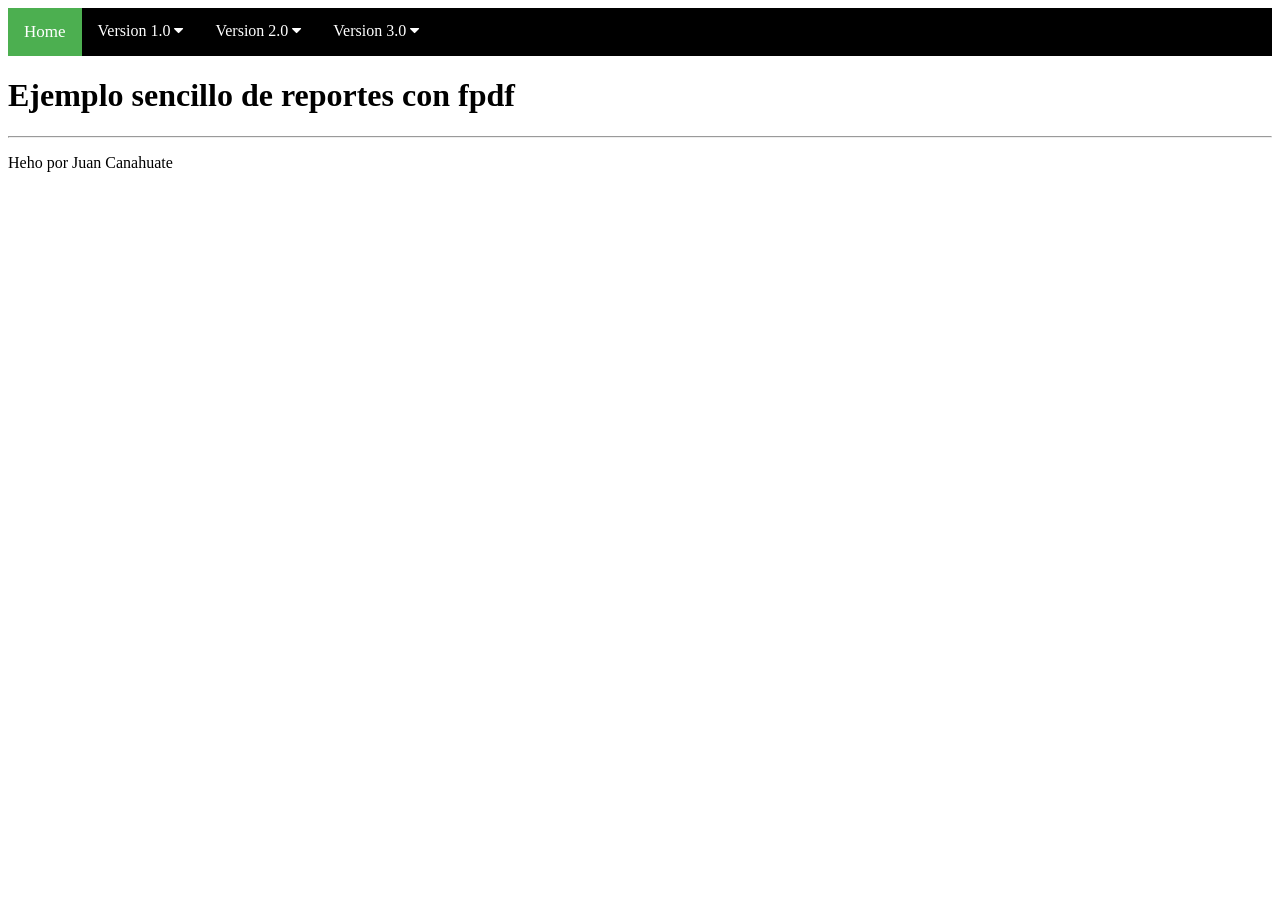
<file: index.html>
<!DOCTYPE html>
<html lang="en">
<head>
    <meta charset="UTF-8">
    <meta name="viewport" content="width=device-width, initial-scale=1.0">
    <title>Pagina Reporte</title>
    <link rel="icon" href="./img/ucateci-circulo.png">
    <link rel="stylesheet" href="./css/stilos-principal.css">
    <link rel="stylesheet" href="https://cdnjs.cloudflare.com/ajax/libs/font-awesome/4.7.0/css/font-awesome.min.css">
    <body style="background-color: white"></body>
  </head>
<body>
    <div class="topnav">
      <a class="active" href="./index.html">Home</a>  
      <div class="dropdown">
        <button class="dropbtn">Version 1.0
            <i class="fa fa-caret-down"></i>
          </button>
          <div class="dropdown-content">
            <a href="./php/lista-reportes-v1.php">Codigo</a>
            <a href="./pdf/lista-personas-v1.pdf">PDF</a>
          </div>
      </div>
      <div class="dropdown">
          <button class="dropbtn">Version 2.0
            <i class="fa fa-caret-down"></i>
          </button>
          <div class="dropdown-content">
            <a href="./php/lista-reportes-v2.php">Codigo</a>
            <a href="./pdf/lista-personas-v2.pdf">PDF</a>
          </div>
        </div>
      <div class="dropdown">
          <button class="dropbtn">Version 3.0
            <i class="fa fa-caret-down"></i>
        </button>
        <div class="dropdown-content">
          <a href="./php/lista-reportes-v3.php">Codigo</a>
          <a href="./pdf/lista-personas-v3.pdf">PDF</a>
          <a href="./php/introducir-datos.php">Introducir Datos</a>
        </div>
      </div>
    </div>

    <div class="navprinci">
      <h1>Ejemplo sencillo de reportes con fpdf</h1>
      <div style="text-align:left;"><script type="text/javascript" src="http://services.webestools.com/cpt_visits/22052-11-1.js"></script></div>
      <hr> 
      <p>Heho por Juan Canahuate</p>
    </div>

    <!--
      
      No queria joder mucho con el html
      
      Ten cuidado porque te puede quemar los ojos.

      Lo que no entiendo es porque estan viendo el html, no se para que necesiten el codigo de un boton
      o siquiera texto. Pero bueno, Suerte!.
      
      Bacanito asarozo, vayase de aqui.
      Mamerto aqueroso.
      St klk.
      IOC MAMESELO.
    -->
</body>
</html>
</file>
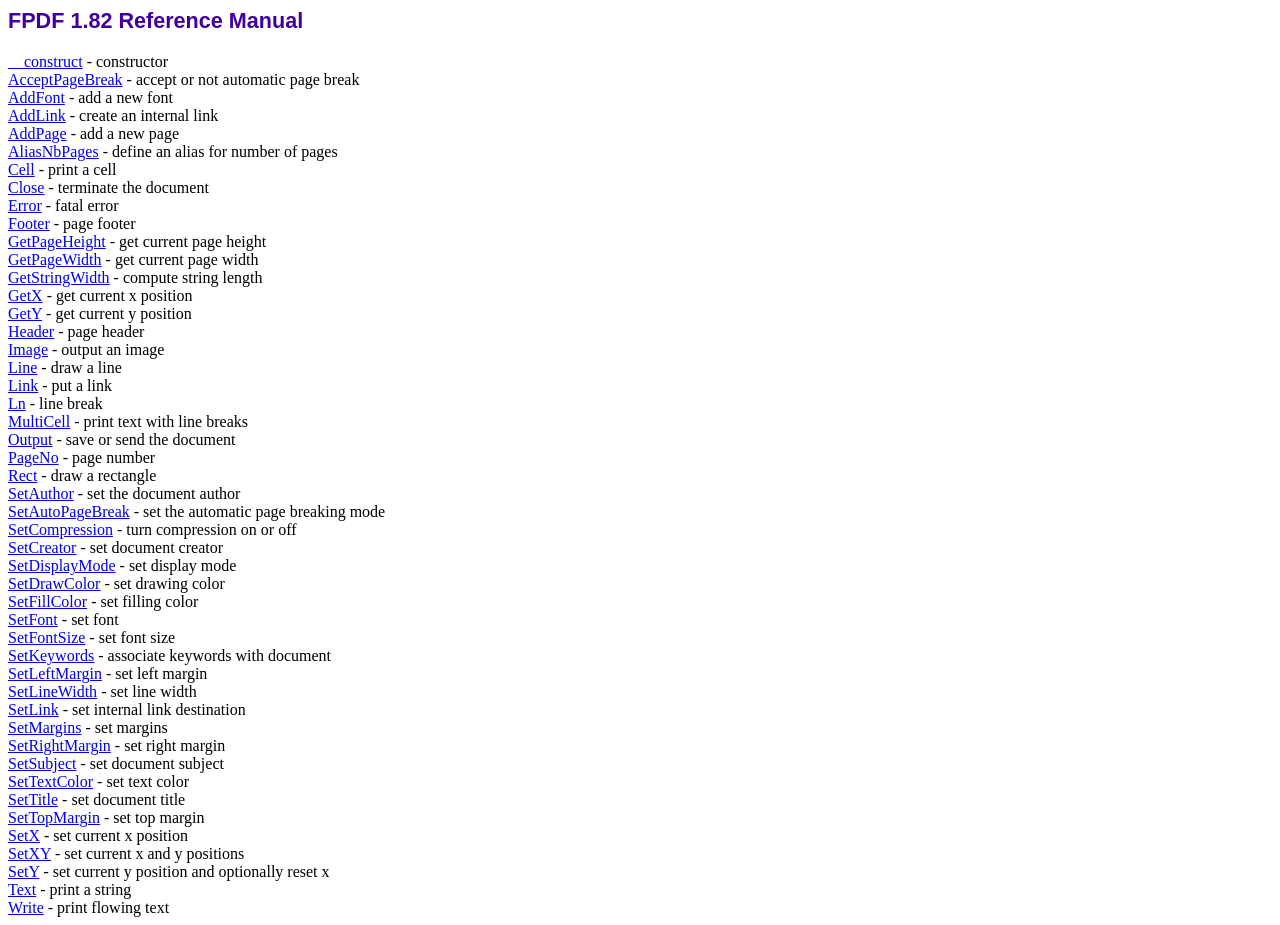
<file: reporte/doc/index.htm>
<!DOCTYPE html PUBLIC "-//W3C//DTD HTML 4.01 Transitional//EN">
<html>
<head>
<meta http-equiv="Content-Type" content="text/html; charset=ISO-8859-1">
<title>FPDF 1.82 Reference Manual</title>
<link type="text/css" rel="stylesheet" href="../fpdf.css">
</head>
<body>
<h1>FPDF 1.82 Reference Manual</h1>
<a href="__construct.htm">__construct</a> - constructor<br>
<a href="acceptpagebreak.htm">AcceptPageBreak</a> - accept or not automatic page break<br>
<a href="addfont.htm">AddFont</a> - add a new font<br>
<a href="addlink.htm">AddLink</a> - create an internal link<br>
<a href="addpage.htm">AddPage</a> - add a new page<br>
<a href="aliasnbpages.htm">AliasNbPages</a> - define an alias for number of pages<br>
<a href="cell.htm">Cell</a> - print a cell<br>
<a href="close.htm">Close</a> - terminate the document<br>
<a href="error.htm">Error</a> - fatal error<br>
<a href="footer.htm">Footer</a> - page footer<br>
<a href="getpageheight.htm">GetPageHeight</a> - get current page height<br>
<a href="getpagewidth.htm">GetPageWidth</a> - get current page width<br>
<a href="getstringwidth.htm">GetStringWidth</a> - compute string length<br>
<a href="getx.htm">GetX</a> - get current x position<br>
<a href="gety.htm">GetY</a> - get current y position<br>
<a href="header.htm">Header</a> - page header<br>
<a href="image.htm">Image</a> - output an image<br>
<a href="line.htm">Line</a> - draw a line<br>
<a href="link.htm">Link</a> - put a link<br>
<a href="ln.htm">Ln</a> - line break<br>
<a href="multicell.htm">MultiCell</a> - print text with line breaks<br>
<a href="output.htm">Output</a> - save or send the document<br>
<a href="pageno.htm">PageNo</a> - page number<br>
<a href="rect.htm">Rect</a> - draw a rectangle<br>
<a href="setauthor.htm">SetAuthor</a> - set the document author<br>
<a href="setautopagebreak.htm">SetAutoPageBreak</a> - set the automatic page breaking mode<br>
<a href="setcompression.htm">SetCompression</a> - turn compression on or off<br>
<a href="setcreator.htm">SetCreator</a> - set document creator<br>
<a href="setdisplaymode.htm">SetDisplayMode</a> - set display mode<br>
<a href="setdrawcolor.htm">SetDrawColor</a> - set drawing color<br>
<a href="setfillcolor.htm">SetFillColor</a> - set filling color<br>
<a href="setfont.htm">SetFont</a> - set font<br>
<a href="setfontsize.htm">SetFontSize</a> - set font size<br>
<a href="setkeywords.htm">SetKeywords</a> - associate keywords with document<br>
<a href="setleftmargin.htm">SetLeftMargin</a> - set left margin<br>
<a href="setlinewidth.htm">SetLineWidth</a> - set line width<br>
<a href="setlink.htm">SetLink</a> - set internal link destination<br>
<a href="setmargins.htm">SetMargins</a> - set margins<br>
<a href="setrightmargin.htm">SetRightMargin</a> - set right margin<br>
<a href="setsubject.htm">SetSubject</a> - set document subject<br>
<a href="settextcolor.htm">SetTextColor</a> - set text color<br>
<a href="settitle.htm">SetTitle</a> - set document title<br>
<a href="settopmargin.htm">SetTopMargin</a> - set top margin<br>
<a href="setx.htm">SetX</a> - set current x position<br>
<a href="setxy.htm">SetXY</a> - set current x and y positions<br>
<a href="sety.htm">SetY</a> - set current y position and optionally reset x<br>
<a href="text.htm">Text</a> - print a string<br>
<a href="write.htm">Write</a> - print flowing text<br>
</body>
</html>
</file>
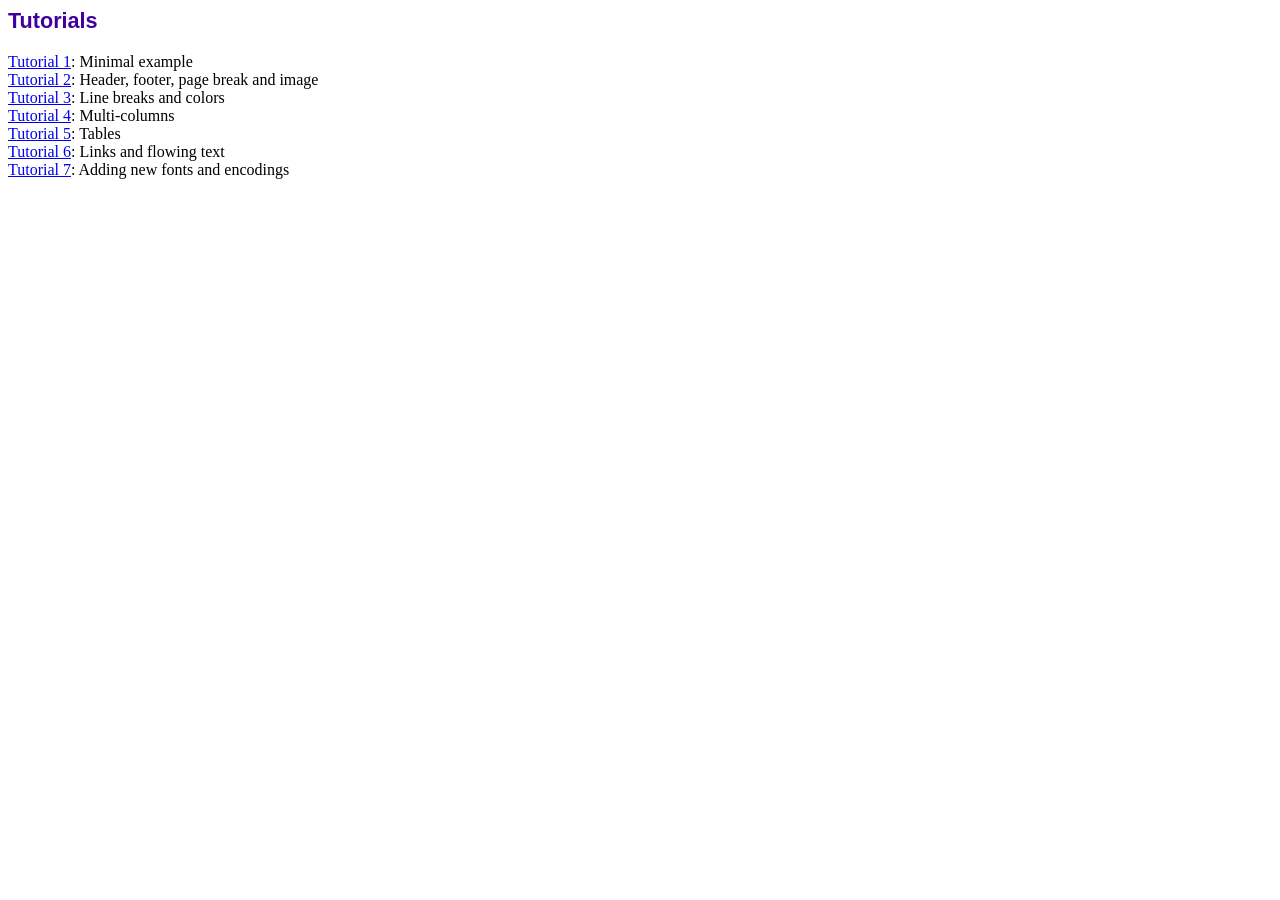
<file: reporte/tutorial/index.htm>
<!DOCTYPE html PUBLIC "-//W3C//DTD HTML 4.01 Transitional//EN">
<html>
<head>
<meta http-equiv="Content-Type" content="text/html; charset=ISO-8859-1">
<title>Tutorials</title>
<link type="text/css" rel="stylesheet" href="../fpdf.css">
</head>
<body>
<h1>Tutorials</h1>
<ul style="list-style-type:none; margin-left:0; padding-left:0">
<li><a href="tuto1.htm">Tutorial 1</a>: Minimal example</li>
<li><a href="tuto2.htm">Tutorial 2</a>: Header, footer, page break and image</li>
<li><a href="tuto3.htm">Tutorial 3</a>: Line breaks and colors</li>
<li><a href="tuto4.htm">Tutorial 4</a>: Multi-columns</li>
<li><a href="tuto5.htm">Tutorial 5</a>: Tables</li>
<li><a href="tuto6.htm">Tutorial 6</a>: Links and flowing text</li>
<li><a href="tuto7.htm">Tutorial 7</a>: Adding new fonts and encodings</li>
</ul>
</body>
</html>
</file>
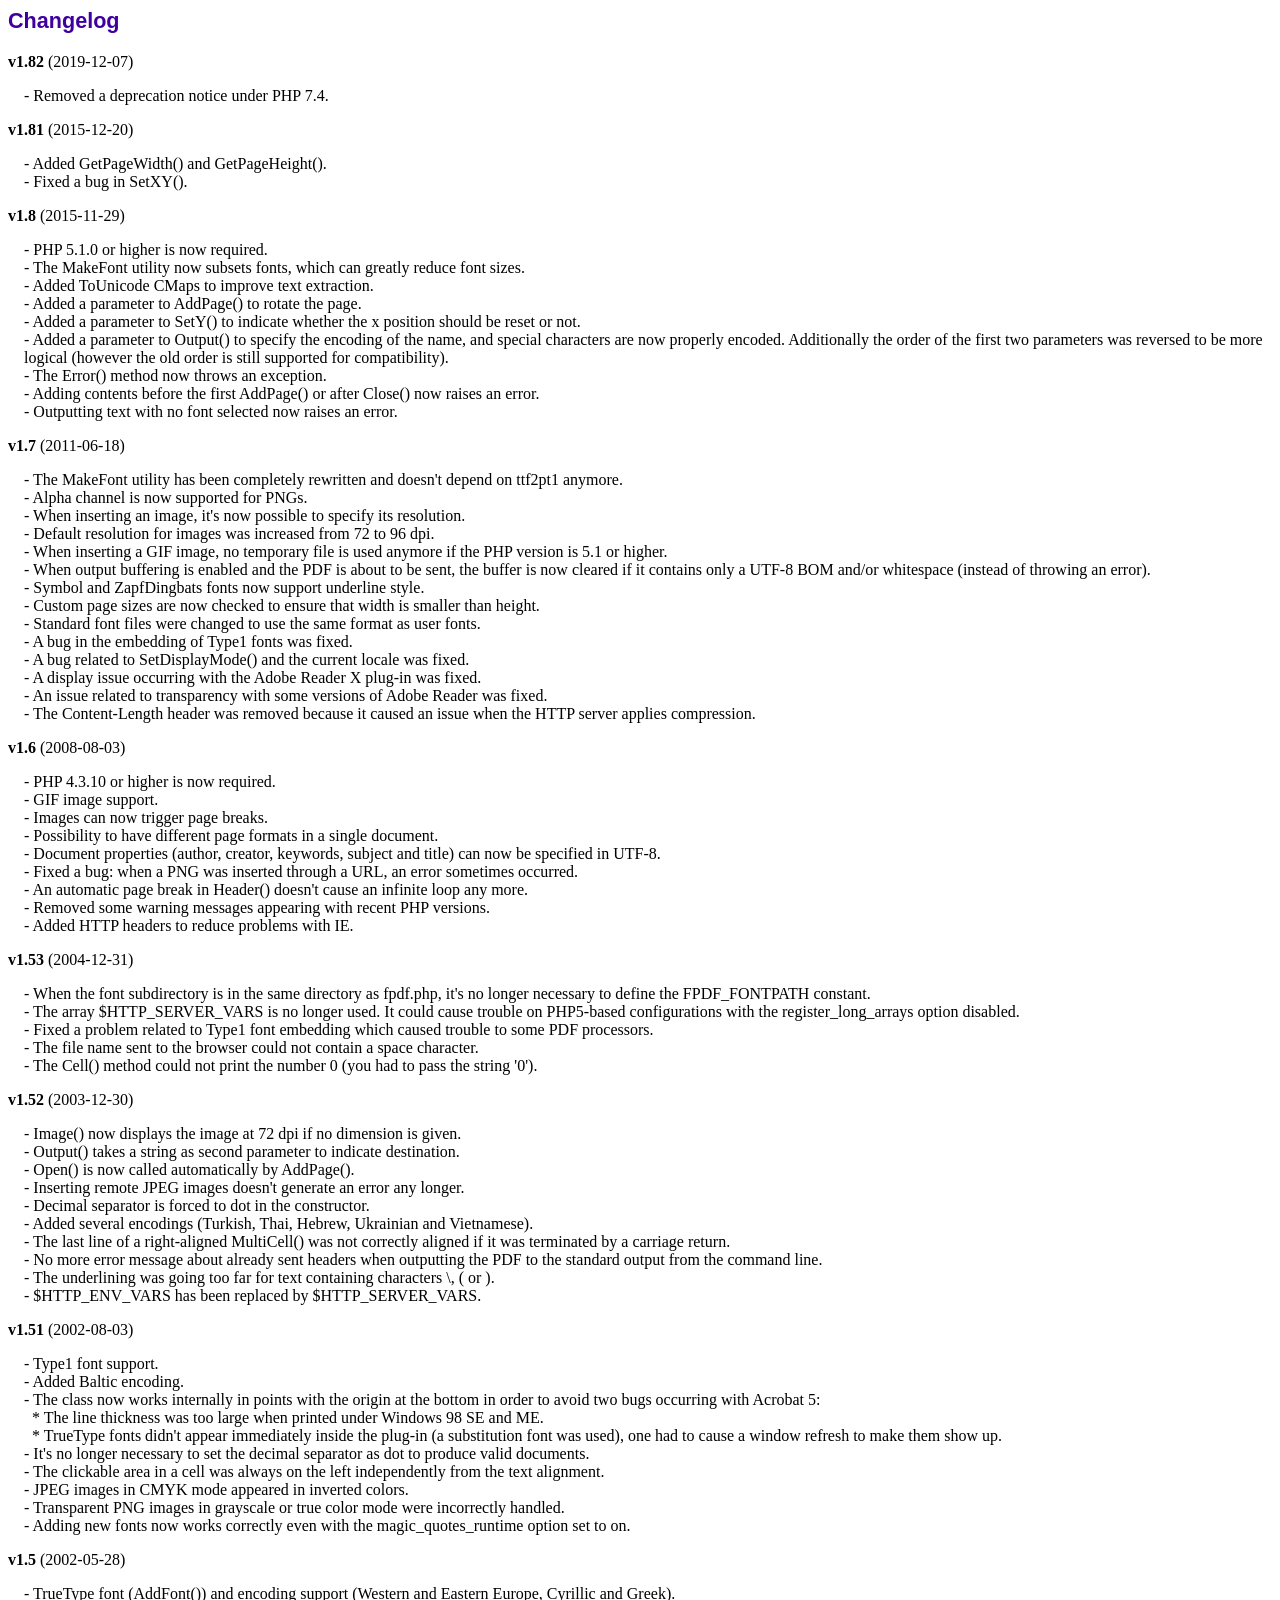
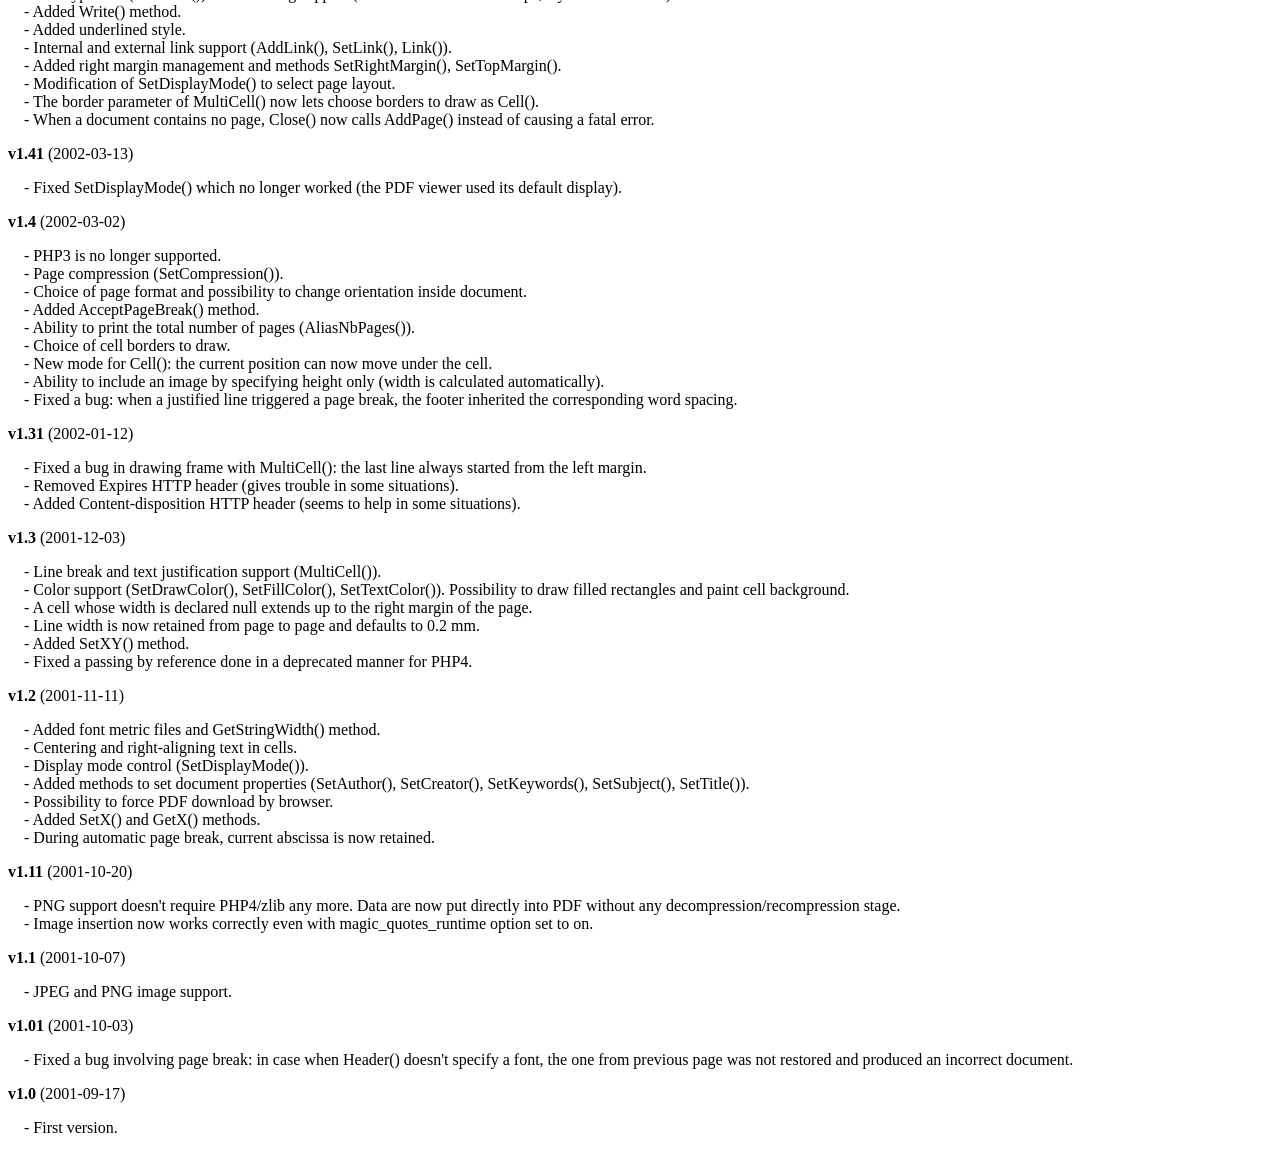
<file: reporte/changelog.htm>
<!DOCTYPE html PUBLIC "-//W3C//DTD HTML 4.01 Transitional//EN">
<html>
<head>
<meta http-equiv="Content-Type" content="text/html; charset=ISO-8859-1">
<title>Changelog</title>
<link type="text/css" rel="stylesheet" href="fpdf.css">
<style type="text/css">
dd {margin:1em 0 1em 1em}
</style>
</head>
<body>
<h1>Changelog</h1>
<dl>
<dt><strong>v1.82</strong> (2019-12-07)</dt>
<dd>
- Removed a deprecation notice under PHP 7.4.<br>
</dd>
<dt><strong>v1.81</strong> (2015-12-20)</dt>
<dd>
- Added GetPageWidth() and GetPageHeight().<br>
- Fixed a bug in SetXY().<br>
</dd>
<dt><strong>v1.8</strong> (2015-11-29)</dt>
<dd>
- PHP 5.1.0 or higher is now required.<br>
- The MakeFont utility now subsets fonts, which can greatly reduce font sizes.<br>
- Added ToUnicode CMaps to improve text extraction.<br>
- Added a parameter to AddPage() to rotate the page.<br>
- Added a parameter to SetY() to indicate whether the x position should be reset or not.<br>
- Added a parameter to Output() to specify the encoding of the name, and special characters are now properly encoded. Additionally the order of the first two parameters was reversed to be more logical (however the old order is still supported for compatibility).<br>
- The Error() method now throws an exception.<br>
- Adding contents before the first AddPage() or after Close() now raises an error.<br>
- Outputting text with no font selected now raises an error.<br>
</dd>
<dt><strong>v1.7</strong> (2011-06-18)</dt>
<dd>
- The MakeFont utility has been completely rewritten and doesn't depend on ttf2pt1 anymore.<br>
- Alpha channel is now supported for PNGs.<br>
- When inserting an image, it's now possible to specify its resolution.<br>
- Default resolution for images was increased from 72 to 96 dpi.<br>
- When inserting a GIF image, no temporary file is used anymore if the PHP version is 5.1 or higher.<br>
- When output buffering is enabled and the PDF is about to be sent, the buffer is now cleared if it contains only a UTF-8 BOM and/or whitespace (instead of throwing an error).<br>
- Symbol and ZapfDingbats fonts now support underline style.<br>
- Custom page sizes are now checked to ensure that width is smaller than height.<br>
- Standard font files were changed to use the same format as user fonts.<br>
- A bug in the embedding of Type1 fonts was fixed.<br>
- A bug related to SetDisplayMode() and the current locale was fixed.<br>
- A display issue occurring with the Adobe Reader X plug-in was fixed.<br>
- An issue related to transparency with some versions of Adobe Reader was fixed.<br>
- The Content-Length header was removed because it caused an issue when the HTTP server applies compression.<br>
</dd>
<dt><strong>v1.6</strong> (2008-08-03)</dt>
<dd>
- PHP 4.3.10 or higher is now required.<br>
- GIF image support.<br>
- Images can now trigger page breaks.<br>
- Possibility to have different page formats in a single document.<br>
- Document properties (author, creator, keywords, subject and title) can now be specified in UTF-8.<br>
- Fixed a bug: when a PNG was inserted through a URL, an error sometimes occurred.<br>
- An automatic page break in Header() doesn't cause an infinite loop any more.<br>
- Removed some warning messages appearing with recent PHP versions.<br>
- Added HTTP headers to reduce problems with IE.<br>
</dd>
<dt><strong>v1.53</strong> (2004-12-31)</dt>
<dd>
- When the font subdirectory is in the same directory as fpdf.php, it's no longer necessary to define the FPDF_FONTPATH constant.<br>
- The array $HTTP_SERVER_VARS is no longer used. It could cause trouble on PHP5-based configurations with the register_long_arrays option disabled.<br>
- Fixed a problem related to Type1 font embedding which caused trouble to some PDF processors.<br>
- The file name sent to the browser could not contain a space character.<br>
- The Cell() method could not print the number 0 (you had to pass the string '0').<br>
</dd>
<dt><strong>v1.52</strong> (2003-12-30)</dt>
<dd>
- Image() now displays the image at 72 dpi if no dimension is given.<br>
- Output() takes a string as second parameter to indicate destination.<br>
- Open() is now called automatically by AddPage().<br>
- Inserting remote JPEG images doesn't generate an error any longer.<br>
- Decimal separator is forced to dot in the constructor.<br>
- Added several encodings (Turkish, Thai, Hebrew, Ukrainian and Vietnamese).<br>
- The last line of a right-aligned MultiCell() was not correctly aligned if it was terminated by a carriage return.<br>
- No more error message about already sent headers when outputting the PDF to the standard output from the command line.<br>
- The underlining was going too far for text containing characters \, ( or ).<br>
- $HTTP_ENV_VARS has been replaced by $HTTP_SERVER_VARS.<br>
</dd>
<dt><strong>v1.51</strong> (2002-08-03)</dt>
<dd>
- Type1 font support.<br>
- Added Baltic encoding.<br>
- The class now works internally in points with the origin at the bottom in order to avoid two bugs occurring with Acrobat 5:<br>&nbsp;&nbsp;* The line thickness was too large when printed under Windows 98 SE and ME.<br>&nbsp;&nbsp;* TrueType fonts didn't appear immediately inside the plug-in (a substitution font was used), one had to cause a window refresh to make them show up.<br>
- It's no longer necessary to set the decimal separator as dot to produce valid documents.<br>
- The clickable area in a cell was always on the left independently from the text alignment.<br>
- JPEG images in CMYK mode appeared in inverted colors.<br>
- Transparent PNG images in grayscale or true color mode were incorrectly handled.<br>
- Adding new fonts now works correctly even with the magic_quotes_runtime option set to on.<br>
</dd>
<dt><strong>v1.5</strong> (2002-05-28)</dt>
<dd>
- TrueType font (AddFont()) and encoding support (Western and Eastern Europe, Cyrillic and Greek).<br>
- Added Write() method.<br>
- Added underlined style.<br>
- Internal and external link support (AddLink(), SetLink(), Link()).<br>
- Added right margin management and methods SetRightMargin(), SetTopMargin().<br>
- Modification of SetDisplayMode() to select page layout.<br>
- The border parameter of MultiCell() now lets choose borders to draw as Cell().<br>
- When a document contains no page, Close() now calls AddPage() instead of causing a fatal error.<br>
</dd>
<dt><strong>v1.41</strong> (2002-03-13)</dt>
<dd>
- Fixed SetDisplayMode() which no longer worked (the PDF viewer used its default display).<br>
</dd>
<dt><strong>v1.4</strong> (2002-03-02)</dt>
<dd>
- PHP3 is no longer supported.<br>
- Page compression (SetCompression()).<br>
- Choice of page format and possibility to change orientation inside document.<br>
- Added AcceptPageBreak() method.<br>
- Ability to print the total number of pages (AliasNbPages()).<br>
- Choice of cell borders to draw.<br>
- New mode for Cell(): the current position can now move under the cell.<br>
- Ability to include an image by specifying height only (width is calculated automatically).<br>
- Fixed a bug: when a justified line triggered a page break, the footer inherited the corresponding word spacing.<br>
</dd>
<dt><strong>v1.31</strong> (2002-01-12)</dt>
<dd>
- Fixed a bug in drawing frame with MultiCell(): the last line always started from the left margin.<br>
- Removed Expires HTTP header (gives trouble in some situations).<br>
- Added Content-disposition HTTP header (seems to help in some situations).<br>
</dd>
<dt><strong>v1.3</strong> (2001-12-03)</dt>
<dd>
- Line break and text justification support (MultiCell()).<br>
- Color support (SetDrawColor(), SetFillColor(), SetTextColor()). Possibility to draw filled rectangles and paint cell background.<br>
- A cell whose width is declared null extends up to the right margin of the page.<br>
- Line width is now retained from page to page and defaults to 0.2 mm.<br>
- Added SetXY() method.<br>
- Fixed a passing by reference done in a deprecated manner for PHP4.<br>
</dd>
<dt><strong>v1.2</strong> (2001-11-11)</dt>
<dd>
- Added font metric files and GetStringWidth() method.<br>
- Centering and right-aligning text in cells.<br>
- Display mode control (SetDisplayMode()).<br>
- Added methods to set document properties (SetAuthor(), SetCreator(), SetKeywords(), SetSubject(), SetTitle()).<br>
- Possibility to force PDF download by browser.<br>
- Added SetX() and GetX() methods.<br>
- During automatic page break, current abscissa is now retained.<br>
</dd>
<dt><strong>v1.11</strong> (2001-10-20)</dt>
<dd>
- PNG support doesn't require PHP4/zlib any more. Data are now put directly into PDF without any decompression/recompression stage.<br>
- Image insertion now works correctly even with magic_quotes_runtime option set to on.<br>
</dd>
<dt><strong>v1.1</strong> (2001-10-07)</dt>
<dd>
- JPEG and PNG image support.<br>
</dd>
<dt><strong>v1.01</strong> (2001-10-03)</dt>
<dd>
- Fixed a bug involving page break: in case when Header() doesn't specify a font, the one from previous page was not restored and produced an incorrect document.<br>
</dd>
<dt><strong>v1.0</strong> (2001-09-17)</dt>
<dd>
- First version.<br>
</dd>
</dl>
</body>
</html>
</file>
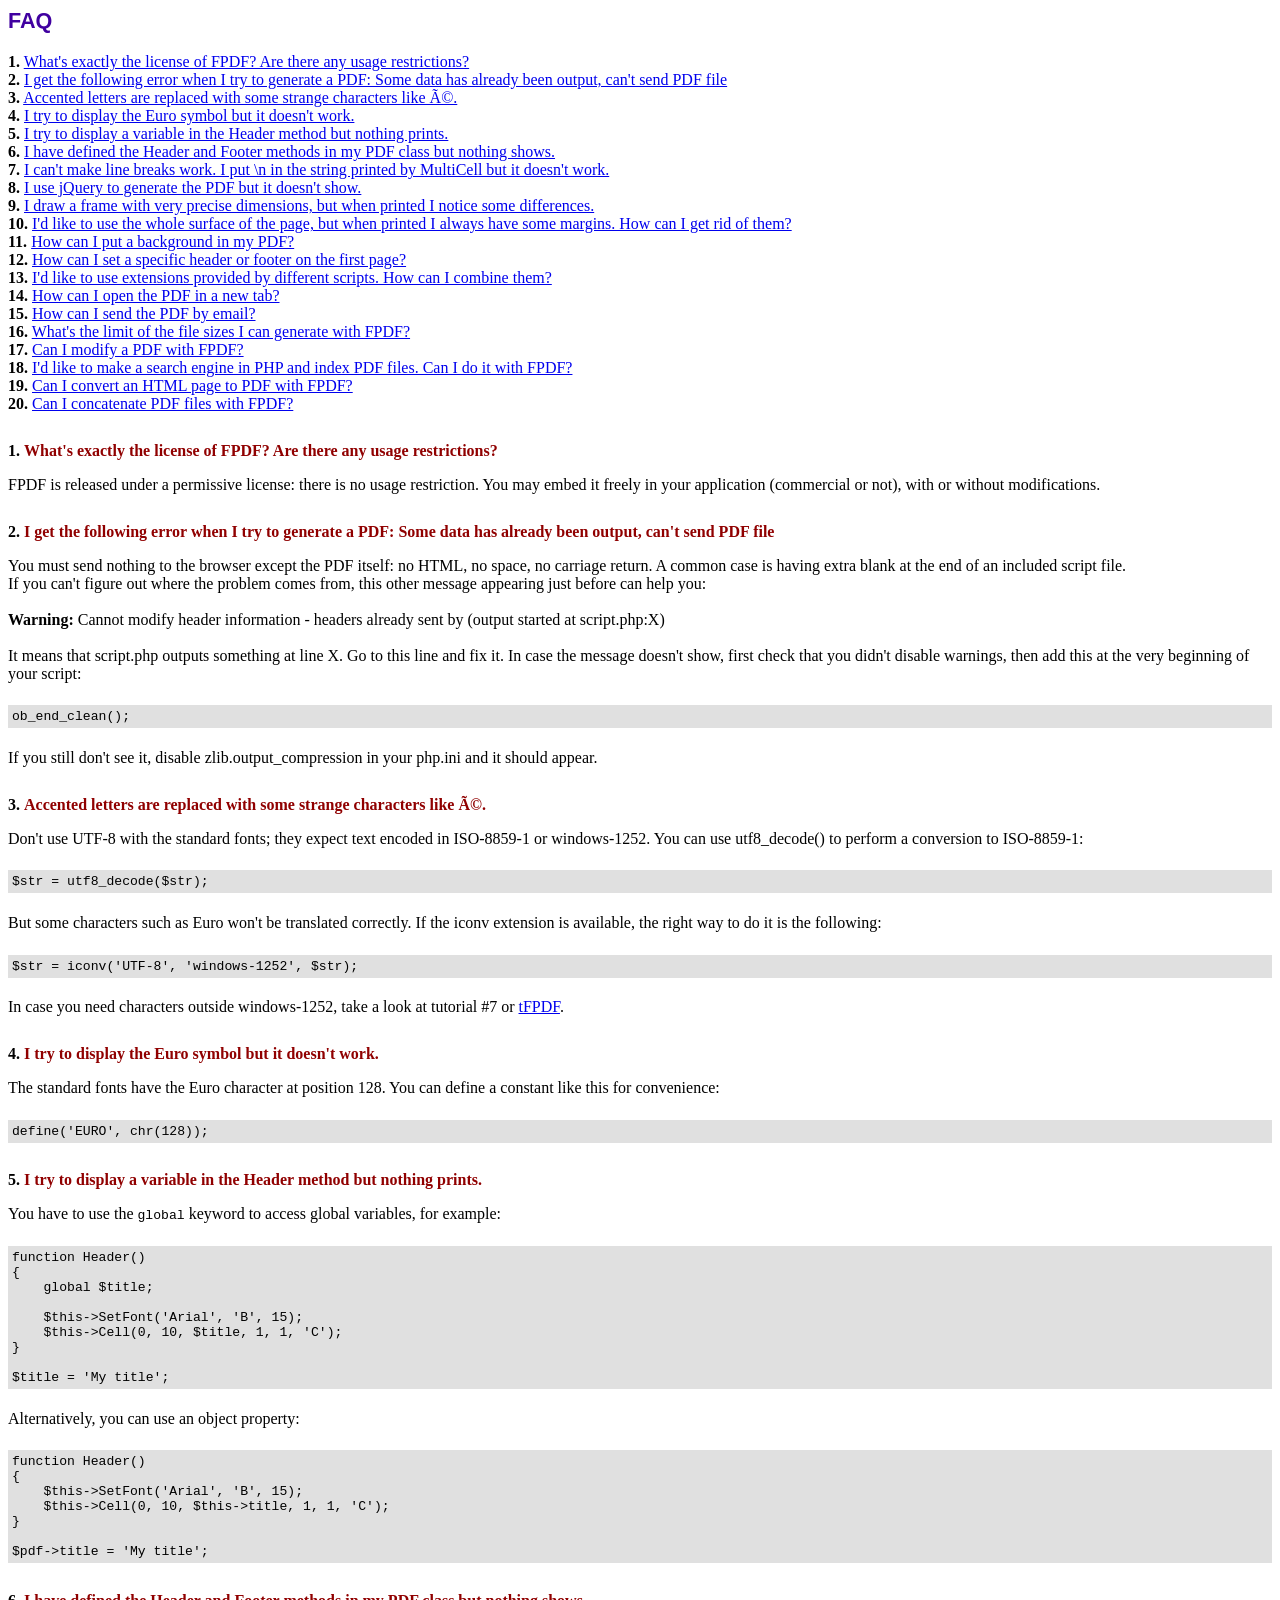
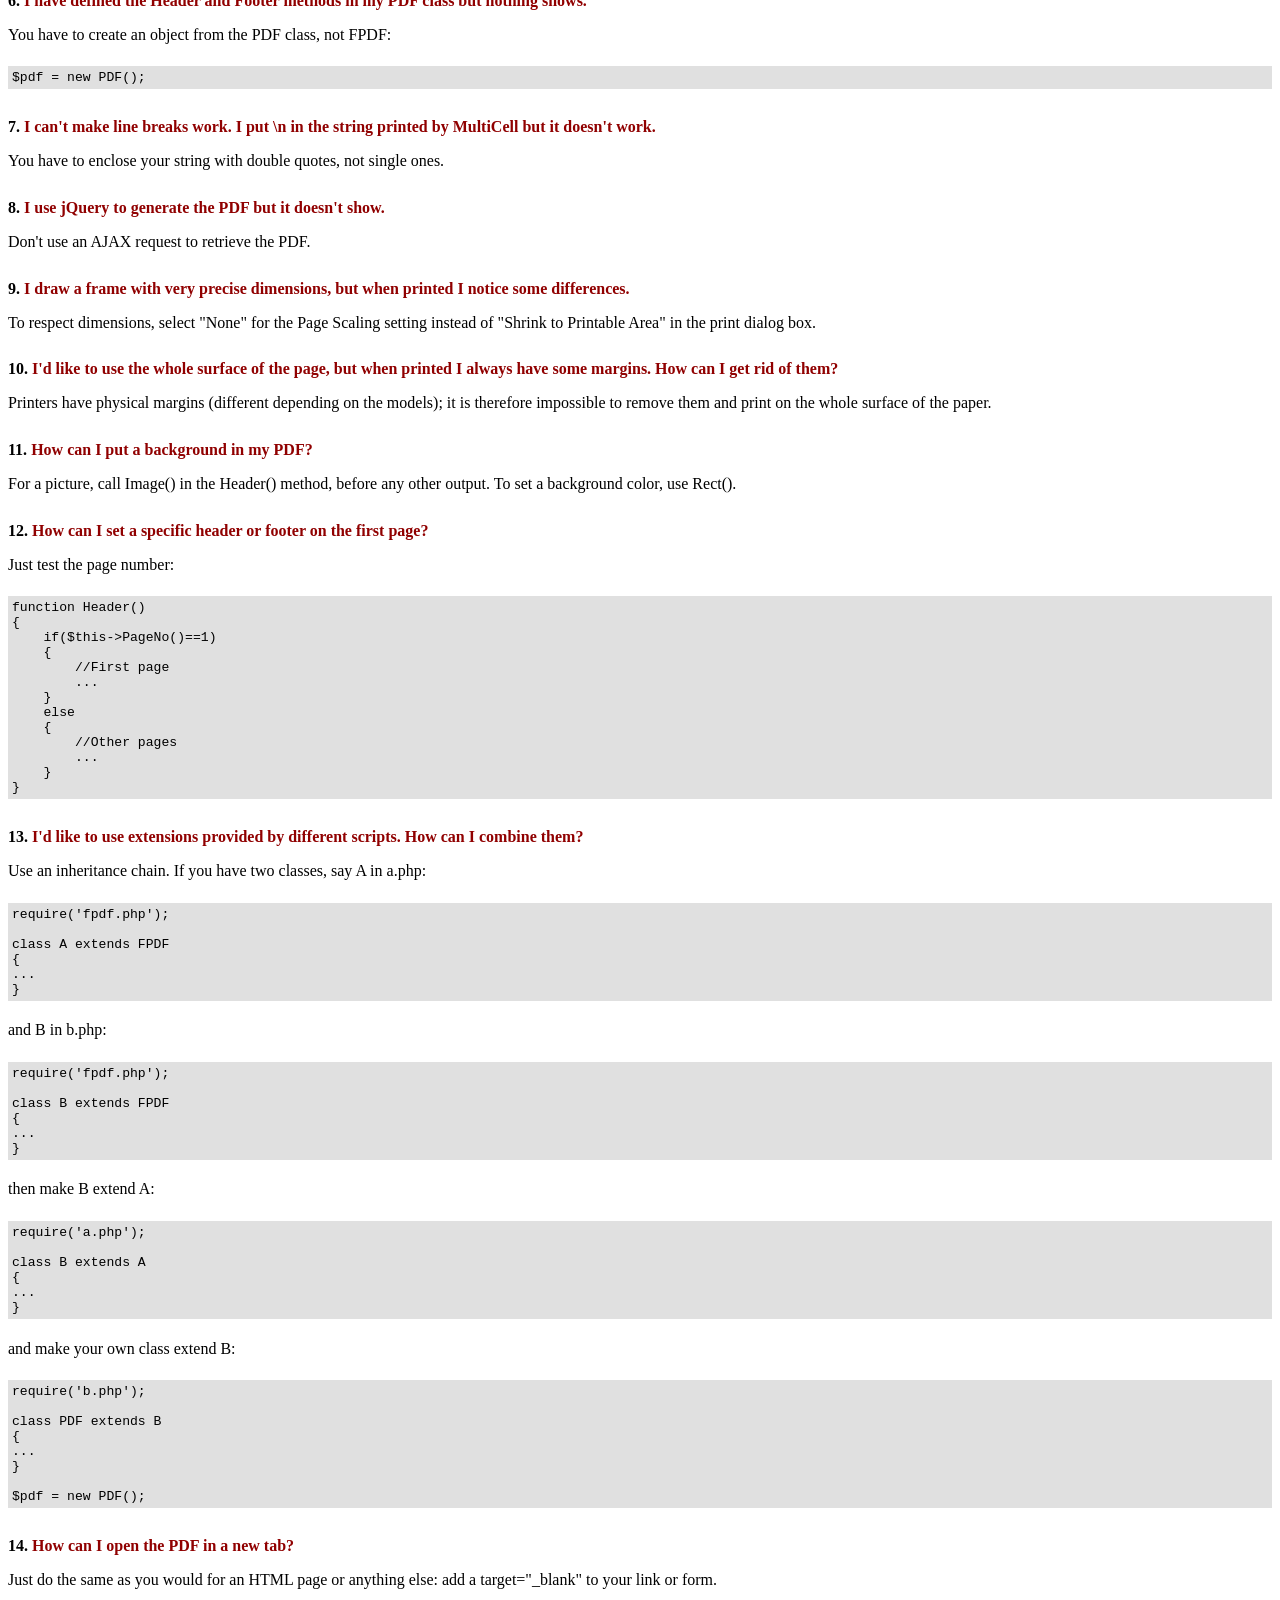
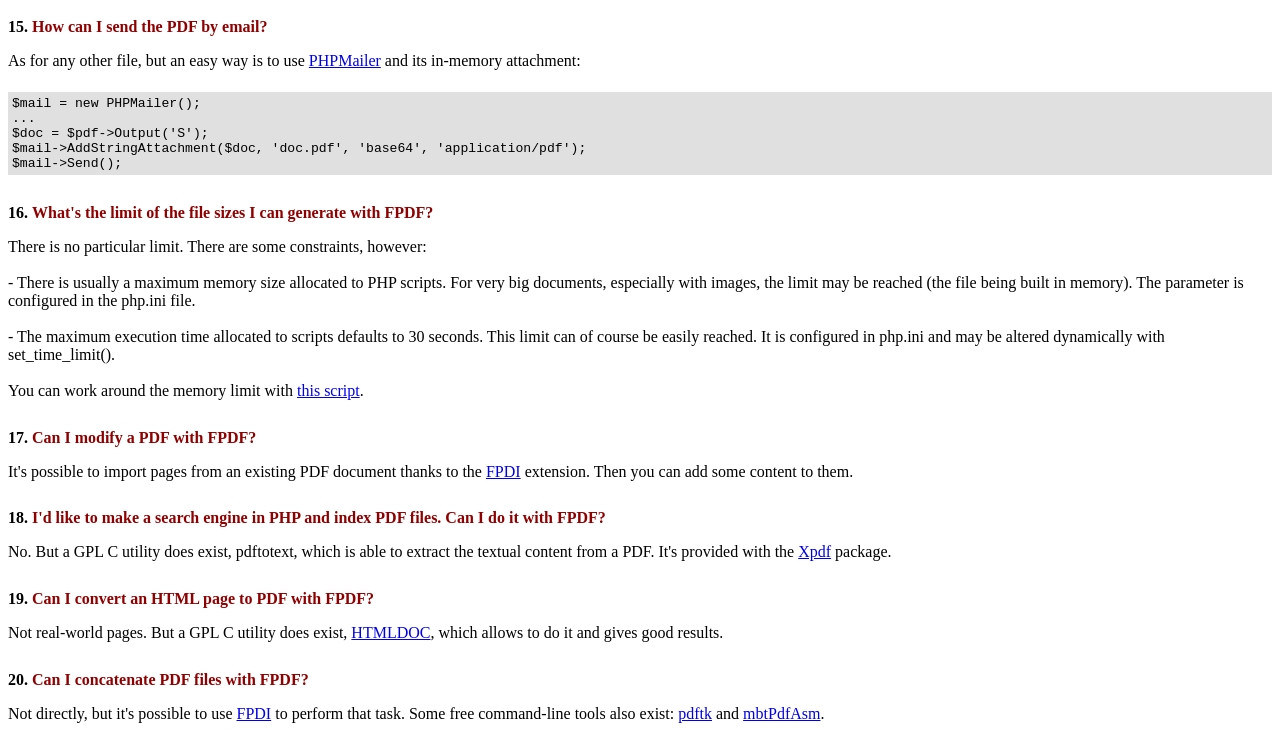
<file: reporte/FAQ.htm>
<!DOCTYPE html PUBLIC "-//W3C//DTD HTML 4.01 Transitional//EN">
<html>
<head>
<meta http-equiv="Content-Type" content="text/html; charset=ISO-8859-1">
<title>FAQ</title>
<link type="text/css" rel="stylesheet" href="fpdf.css">
<style type="text/css">
ul {list-style-type:none; margin:0; padding:0}
ul#answers li {margin-top:1.8em}
.question {font-weight:bold; color:#900000}
</style>
</head>
<body>
<h1>FAQ</h1>
<ul>
<li><b>1.</b> <a href='#q1'>What's exactly the license of FPDF? Are there any usage restrictions?</a></li>
<li><b>2.</b> <a href='#q2'>I get the following error when I try to generate a PDF: Some data has already been output, can't send PDF file</a></li>
<li><b>3.</b> <a href='#q3'>Accented letters are replaced with some strange characters like é.</a></li>
<li><b>4.</b> <a href='#q4'>I try to display the Euro symbol but it doesn't work.</a></li>
<li><b>5.</b> <a href='#q5'>I try to display a variable in the Header method but nothing prints.</a></li>
<li><b>6.</b> <a href='#q6'>I have defined the Header and Footer methods in my PDF class but nothing shows.</a></li>
<li><b>7.</b> <a href='#q7'>I can't make line breaks work. I put \n in the string printed by MultiCell but it doesn't work.</a></li>
<li><b>8.</b> <a href='#q8'>I use jQuery to generate the PDF but it doesn't show.</a></li>
<li><b>9.</b> <a href='#q9'>I draw a frame with very precise dimensions, but when printed I notice some differences.</a></li>
<li><b>10.</b> <a href='#q10'>I'd like to use the whole surface of the page, but when printed I always have some margins. How can I get rid of them?</a></li>
<li><b>11.</b> <a href='#q11'>How can I put a background in my PDF?</a></li>
<li><b>12.</b> <a href='#q12'>How can I set a specific header or footer on the first page?</a></li>
<li><b>13.</b> <a href='#q13'>I'd like to use extensions provided by different scripts. How can I combine them?</a></li>
<li><b>14.</b> <a href='#q14'>How can I open the PDF in a new tab?</a></li>
<li><b>15.</b> <a href='#q15'>How can I send the PDF by email?</a></li>
<li><b>16.</b> <a href='#q16'>What's the limit of the file sizes I can generate with FPDF?</a></li>
<li><b>17.</b> <a href='#q17'>Can I modify a PDF with FPDF?</a></li>
<li><b>18.</b> <a href='#q18'>I'd like to make a search engine in PHP and index PDF files. Can I do it with FPDF?</a></li>
<li><b>19.</b> <a href='#q19'>Can I convert an HTML page to PDF with FPDF?</a></li>
<li><b>20.</b> <a href='#q20'>Can I concatenate PDF files with FPDF?</a></li>
</ul>

<ul id='answers'>
<li id='q1'>
<p><b>1.</b> <span class='question'>What's exactly the license of FPDF? Are there any usage restrictions?</span></p>
FPDF is released under a permissive license: there is no usage restriction. You may embed it
freely in your application (commercial or not), with or without modifications.
</li>

<li id='q2'>
<p><b>2.</b> <span class='question'>I get the following error when I try to generate a PDF: Some data has already been output, can't send PDF file</span></p>
You must send nothing to the browser except the PDF itself: no HTML, no space, no carriage return. A common
case is having extra blank at the end of an included script file.<br>
If you can't figure out where the problem comes from, this other message appearing just before can help you:<br>
<br>
<b>Warning:</b> Cannot modify header information - headers already sent by (output started at script.php:X)<br>
<br>
It means that script.php outputs something at line X. Go to this line and fix it.
In case the message doesn't show, first check that you didn't disable warnings, then add this at the very
beginning of your script:
<div class="doc-source">
<pre><code>ob_end_clean();</code></pre>
</div>
If you still don't see it, disable zlib.output_compression in your php.ini and it should appear.
</li>

<li id='q3'>
<p><b>3.</b> <span class='question'>Accented letters are replaced with some strange characters like é.</span></p>
Don't use UTF-8 with the standard fonts; they expect text encoded in ISO-8859-1 or windows-1252.
You can use utf8_decode() to perform a conversion to ISO-8859-1:
<div class="doc-source">
<pre><code>$str = utf8_decode($str);</code></pre>
</div>
But some characters such as Euro won't be translated correctly. If the iconv extension is available, the
right way to do it is the following:
<div class="doc-source">
<pre><code>$str = iconv('UTF-8', 'windows-1252', $str);</code></pre>
</div>
In case you need characters outside windows-1252, take a look at tutorial #7 or
<a href="http://www.fpdf.org/?go=script&amp;id=92" target="_blank">tFPDF</a>.
</li>

<li id='q4'>
<p><b>4.</b> <span class='question'>I try to display the Euro symbol but it doesn't work.</span></p>
The standard fonts have the Euro character at position 128. You can define a constant like this
for convenience:
<div class="doc-source">
<pre><code>define('EURO', chr(128));</code></pre>
</div>
</li>

<li id='q5'>
<p><b>5.</b> <span class='question'>I try to display a variable in the Header method but nothing prints.</span></p>
You have to use the <code>global</code> keyword to access global variables, for example:
<div class="doc-source">
<pre><code>function Header()
{
    global $title;

    $this-&gt;SetFont('Arial', 'B', 15);
    $this-&gt;Cell(0, 10, $title, 1, 1, 'C');
}

$title = 'My title';</code></pre>
</div>
Alternatively, you can use an object property:
<div class="doc-source">
<pre><code>function Header()
{
    $this-&gt;SetFont('Arial', 'B', 15);
    $this-&gt;Cell(0, 10, $this-&gt;title, 1, 1, 'C');
}

$pdf-&gt;title = 'My title';</code></pre>
</div>
</li>

<li id='q6'>
<p><b>6.</b> <span class='question'>I have defined the Header and Footer methods in my PDF class but nothing shows.</span></p>
You have to create an object from the PDF class, not FPDF:
<div class="doc-source">
<pre><code>$pdf = new PDF();</code></pre>
</div>
</li>

<li id='q7'>
<p><b>7.</b> <span class='question'>I can't make line breaks work. I put \n in the string printed by MultiCell but it doesn't work.</span></p>
You have to enclose your string with double quotes, not single ones.
</li>

<li id='q8'>
<p><b>8.</b> <span class='question'>I use jQuery to generate the PDF but it doesn't show.</span></p>
Don't use an AJAX request to retrieve the PDF.
</li>

<li id='q9'>
<p><b>9.</b> <span class='question'>I draw a frame with very precise dimensions, but when printed I notice some differences.</span></p>
To respect dimensions, select "None" for the Page Scaling setting instead of "Shrink to Printable Area" in the print dialog box.
</li>

<li id='q10'>
<p><b>10.</b> <span class='question'>I'd like to use the whole surface of the page, but when printed I always have some margins. How can I get rid of them?</span></p>
Printers have physical margins (different depending on the models); it is therefore impossible to remove
them and print on the whole surface of the paper.
</li>

<li id='q11'>
<p><b>11.</b> <span class='question'>How can I put a background in my PDF?</span></p>
For a picture, call Image() in the Header() method, before any other output. To set a background color, use Rect().
</li>

<li id='q12'>
<p><b>12.</b> <span class='question'>How can I set a specific header or footer on the first page?</span></p>
Just test the page number:
<div class="doc-source">
<pre><code>function Header()
{
    if($this-&gt;PageNo()==1)
    {
        //First page
        ...
    }
    else
    {
        //Other pages
        ...
    }
}</code></pre>
</div>
</li>

<li id='q13'>
<p><b>13.</b> <span class='question'>I'd like to use extensions provided by different scripts. How can I combine them?</span></p>
Use an inheritance chain. If you have two classes, say A in a.php:
<div class="doc-source">
<pre><code>require('fpdf.php');

class A extends FPDF
{
...
}</code></pre>
</div>
and B in b.php:
<div class="doc-source">
<pre><code>require('fpdf.php');

class B extends FPDF
{
...
}</code></pre>
</div>
then make B extend A:
<div class="doc-source">
<pre><code>require('a.php');

class B extends A
{
...
}</code></pre>
</div>
and make your own class extend B:
<div class="doc-source">
<pre><code>require('b.php');

class PDF extends B
{
...
}

$pdf = new PDF();</code></pre>
</div>
</li>

<li id='q14'>
<p><b>14.</b> <span class='question'>How can I open the PDF in a new tab?</span></p>
Just do the same as you would for an HTML page or anything else: add a target="_blank" to your link or form.
</li>

<li id='q15'>
<p><b>15.</b> <span class='question'>How can I send the PDF by email?</span></p>
As for any other file, but an easy way is to use <a href="https://github.com/PHPMailer/PHPMailer" target="_blank">PHPMailer</a> and
its in-memory attachment:
<div class="doc-source">
<pre><code>$mail = new PHPMailer();
...
$doc = $pdf-&gt;Output('S');
$mail-&gt;AddStringAttachment($doc, 'doc.pdf', 'base64', 'application/pdf');
$mail-&gt;Send();</code></pre>
</div>
</li>

<li id='q16'>
<p><b>16.</b> <span class='question'>What's the limit of the file sizes I can generate with FPDF?</span></p>
There is no particular limit. There are some constraints, however:
<br>
<br>
- There is usually a maximum memory size allocated to PHP scripts. For very big documents,
especially with images, the limit may be reached (the file being built in memory). The
parameter is configured in the php.ini file.
<br>
<br>
- The maximum execution time allocated to scripts defaults to 30 seconds. This limit can of course
be easily reached. It is configured in php.ini and may be altered dynamically with set_time_limit().
<br>
<br>
You can work around the memory limit with <a href="http://www.fpdf.org/?go=script&amp;id=76" target="_blank">this script</a>.
</li>

<li id='q17'>
<p><b>17.</b> <span class='question'>Can I modify a PDF with FPDF?</span></p>
It's possible to import pages from an existing PDF document thanks to the
<a href="https://www.setasign.com/products/fpdi/about/" target="_blank">FPDI</a> extension.
Then you can add some content to them.
</li>

<li id='q18'>
<p><b>18.</b> <span class='question'>I'd like to make a search engine in PHP and index PDF files. Can I do it with FPDF?</span></p>
No. But a GPL C utility does exist, pdftotext, which is able to extract the textual content from a PDF.
It's provided with the <a href="https://www.xpdfreader.com" target="_blank">Xpdf</a> package.
</li>

<li id='q19'>
<p><b>19.</b> <span class='question'>Can I convert an HTML page to PDF with FPDF?</span></p>
Not real-world pages. But a GPL C utility does exist, <a href="https://www.msweet.org/htmldoc/" target="_blank">HTMLDOC</a>,
which allows to do it and gives good results.
</li>

<li id='q20'>
<p><b>20.</b> <span class='question'>Can I concatenate PDF files with FPDF?</span></p>
Not directly, but it's possible to use <a href="https://www.setasign.com/products/fpdi/demos/concatenate-fake/" target="_blank">FPDI</a>
to perform that task. Some free command-line tools also exist:
<a href="https://www.pdflabs.com/tools/pdftk-the-pdf-toolkit/" target="_blank">pdftk</a> and
<a href="http://thierry.schmit.free.fr/spip/spip.php?article15" target="_blank">mbtPdfAsm</a>.
</li>
</ul>
</body>
</html>
</file>
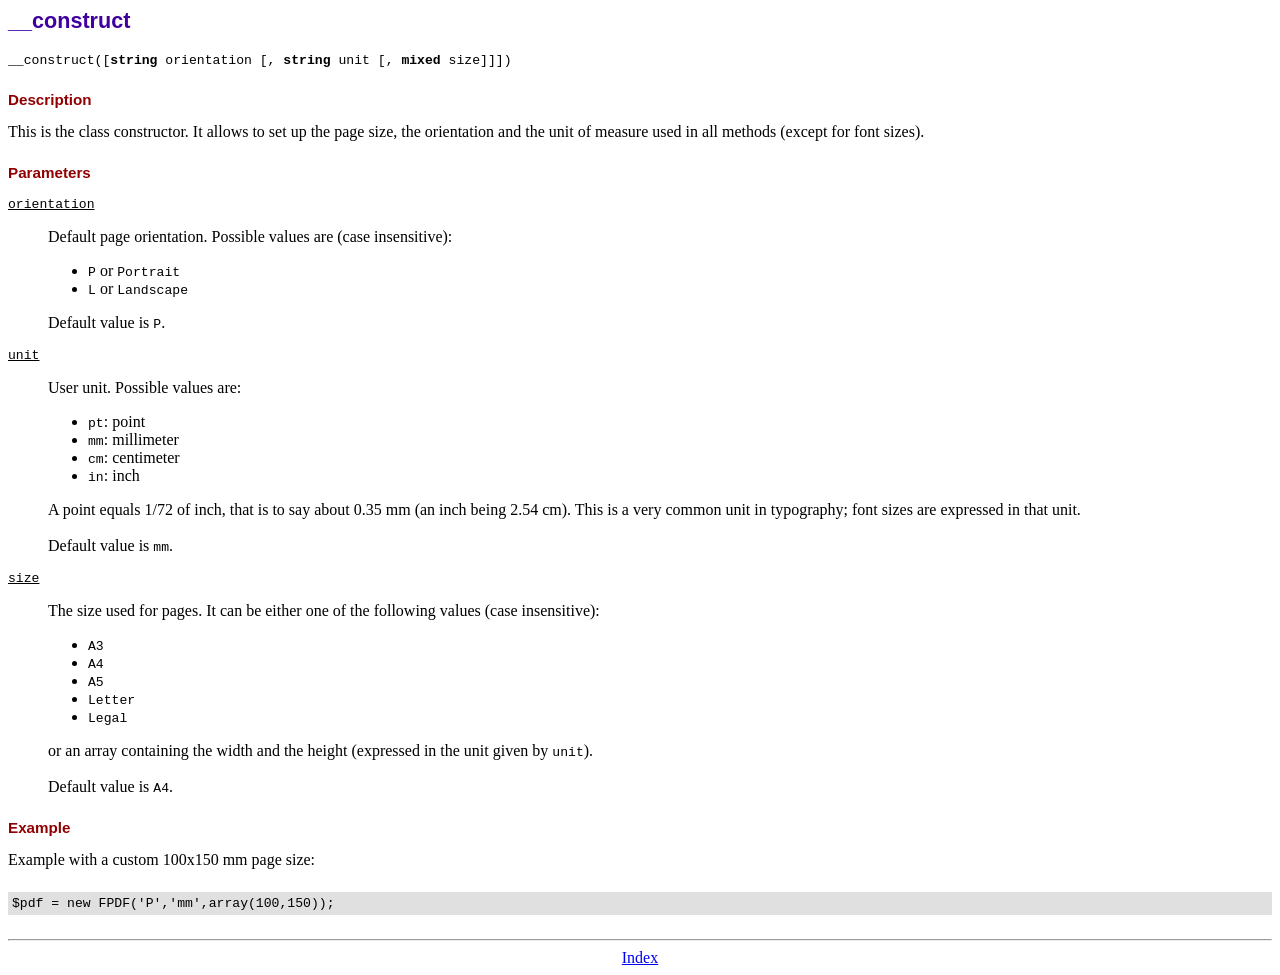
<file: reporte/doc/__construct.htm>
<!DOCTYPE html PUBLIC "-//W3C//DTD HTML 4.01 Transitional//EN">
<html>
<head>
<meta http-equiv="Content-Type" content="text/html; charset=ISO-8859-1">
<title>__construct</title>
<link type="text/css" rel="stylesheet" href="../fpdf.css">
</head>
<body>
<h1>__construct</h1>
<code>__construct([<b>string</b> orientation [, <b>string</b> unit [, <b>mixed</b> size]]])</code>
<h2>Description</h2>
This is the class constructor. It allows to set up the page size, the orientation and the
unit of measure used in all methods (except for font sizes).
<h2>Parameters</h2>
<dl class="param">
<dt><code>orientation</code></dt>
<dd>
Default page orientation. Possible values are (case insensitive):
<ul>
<li><code>P</code> or <code>Portrait</code></li>
<li><code>L</code> or <code>Landscape</code></li>
</ul>
Default value is <code>P</code>.
</dd>
<dt><code>unit</code></dt>
<dd>
User unit. Possible values are:
<ul>
<li><code>pt</code>: point</li>
<li><code>mm</code>: millimeter</li>
<li><code>cm</code>: centimeter</li>
<li><code>in</code>: inch</li>
</ul>
A point equals 1/72 of inch, that is to say about 0.35 mm (an inch being 2.54 cm). This
is a very common unit in typography; font sizes are expressed in that unit.
<br>
<br>
Default value is <code>mm</code>.
</dd>
<dt><code>size</code></dt>
<dd>
The size used for pages. It can be either one of the following values (case insensitive):
<ul>
<li><code>A3</code></li>
<li><code>A4</code></li>
<li><code>A5</code></li>
<li><code>Letter</code></li>
<li><code>Legal</code></li>
</ul>
or an array containing the width and the height (expressed in the unit given by <code>unit</code>).<br>
<br>
Default value is <code>A4</code>.
</dd>
</dl>
<h2>Example</h2>
Example with a custom 100x150 mm page size:
<div class="doc-source">
<pre><code>$pdf = new FPDF('P','mm',array(100,150));</code></pre>
</div>
<hr style="margin-top:1.5em">
<div style="text-align:center"><a href="index.htm">Index</a></div>
</body>
</html>
</file>
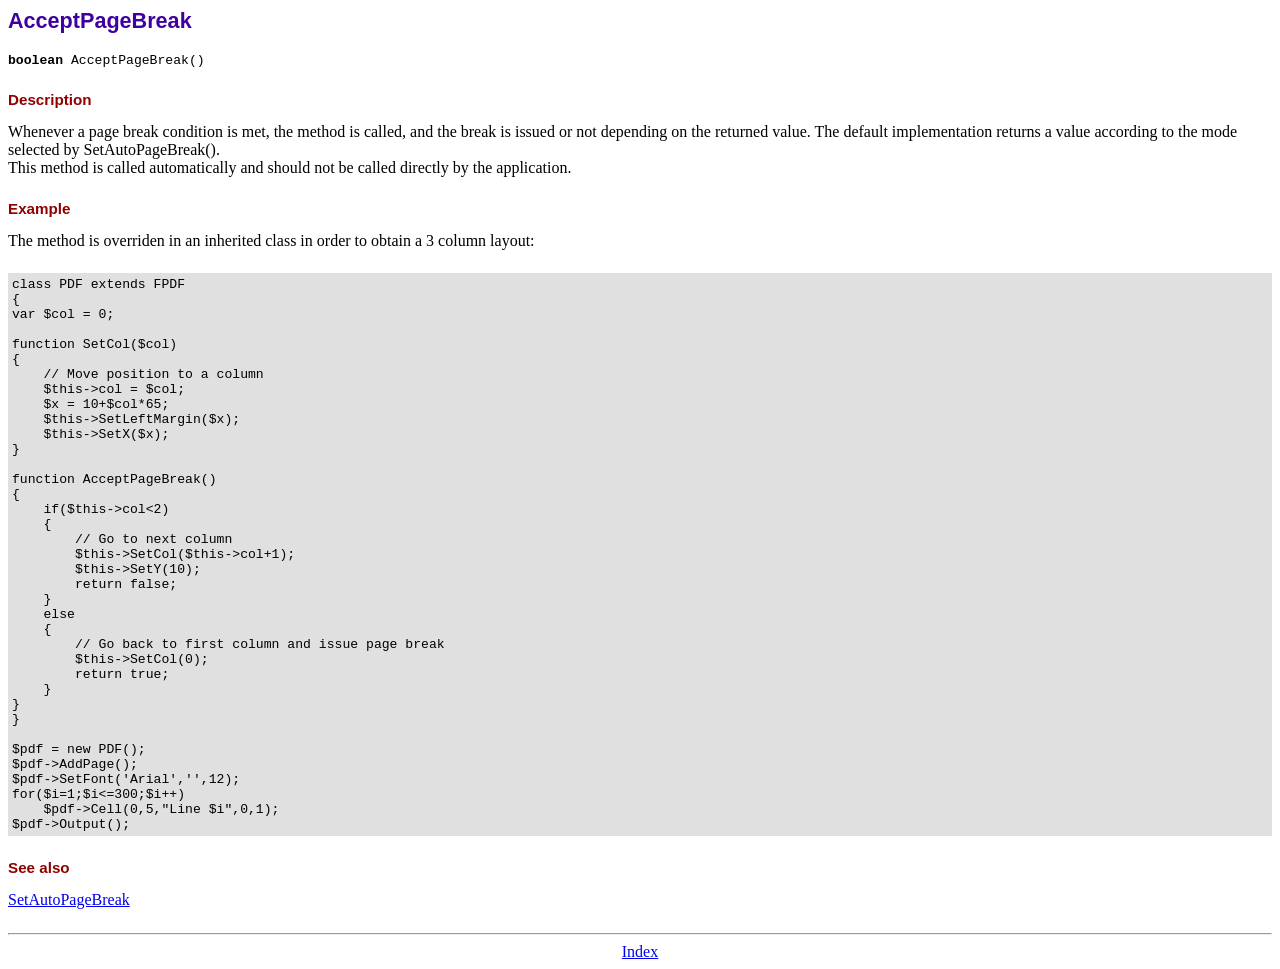
<file: reporte/doc/acceptpagebreak.htm>
<!DOCTYPE html PUBLIC "-//W3C//DTD HTML 4.01 Transitional//EN">
<html>
<head>
<meta http-equiv="Content-Type" content="text/html; charset=ISO-8859-1">
<title>AcceptPageBreak</title>
<link type="text/css" rel="stylesheet" href="../fpdf.css">
</head>
<body>
<h1>AcceptPageBreak</h1>
<code><b>boolean</b> AcceptPageBreak()</code>
<h2>Description</h2>
Whenever a page break condition is met, the method is called, and the break is issued or not
depending on the returned value. The default implementation returns a value according to the
mode selected by SetAutoPageBreak().
<br>
This method is called automatically and should not be called directly by the application.
<h2>Example</h2>
The method is overriden in an inherited class in order to obtain a 3 column layout:
<div class="doc-source">
<pre><code>class PDF extends FPDF
{
var $col = 0;

function SetCol($col)
{
    // Move position to a column
    $this-&gt;col = $col;
    $x = 10+$col*65;
    $this-&gt;SetLeftMargin($x);
    $this-&gt;SetX($x);
}

function AcceptPageBreak()
{
    if($this-&gt;col&lt;2)
    {
        // Go to next column
        $this-&gt;SetCol($this-&gt;col+1);
        $this-&gt;SetY(10);
        return false;
    }
    else
    {
        // Go back to first column and issue page break
        $this-&gt;SetCol(0);
        return true;
    }
}
}

$pdf = new PDF();
$pdf-&gt;AddPage();
$pdf-&gt;SetFont('Arial','',12);
for($i=1;$i&lt;=300;$i++)
    $pdf-&gt;Cell(0,5,"Line $i",0,1);
$pdf-&gt;Output();</code></pre>
</div>
<h2>See also</h2>
<a href="setautopagebreak.htm">SetAutoPageBreak</a>
<hr style="margin-top:1.5em">
<div style="text-align:center"><a href="index.htm">Index</a></div>
</body>
</html>
</file>
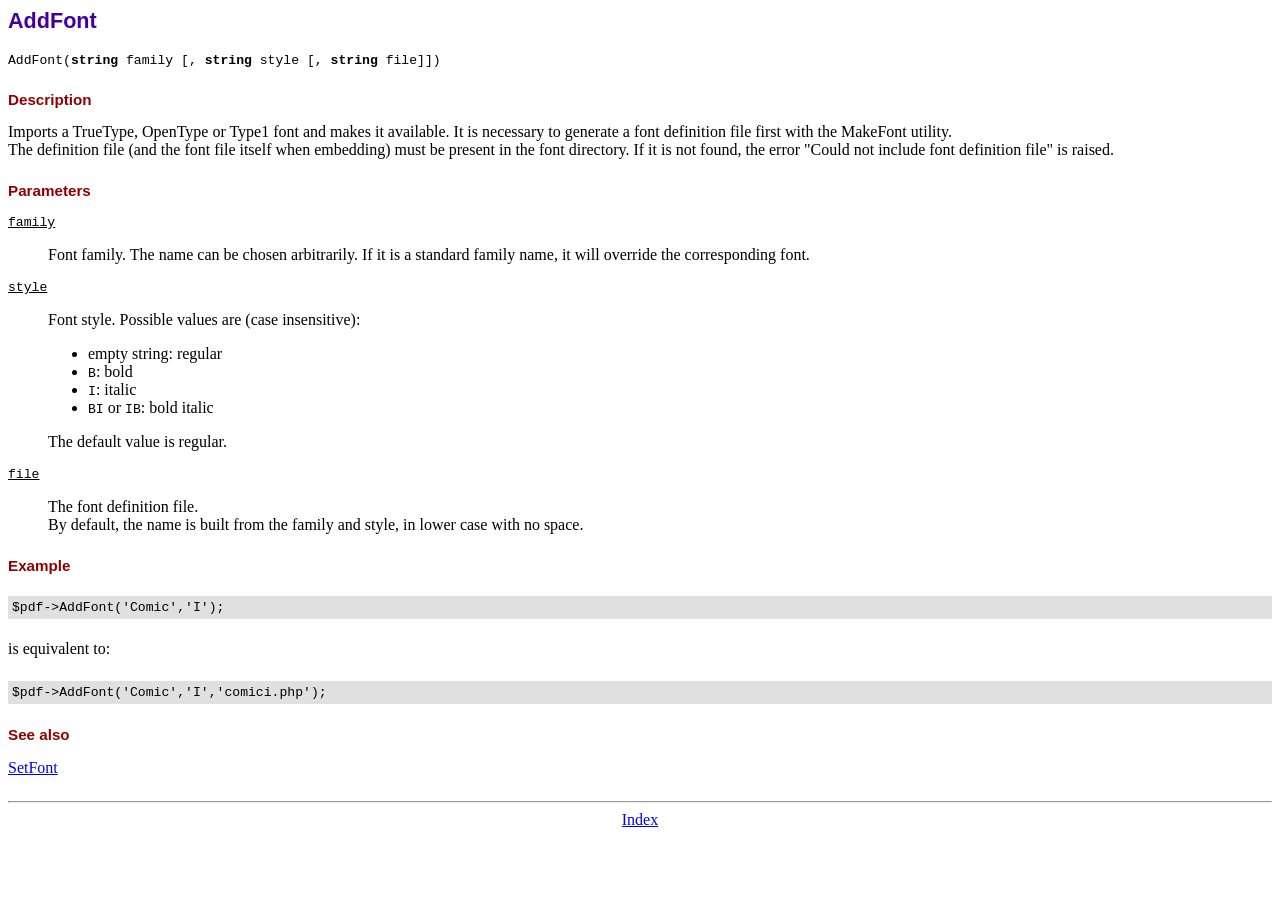
<file: reporte/doc/addfont.htm>
<!DOCTYPE html PUBLIC "-//W3C//DTD HTML 4.01 Transitional//EN">
<html>
<head>
<meta http-equiv="Content-Type" content="text/html; charset=ISO-8859-1">
<title>AddFont</title>
<link type="text/css" rel="stylesheet" href="../fpdf.css">
</head>
<body>
<h1>AddFont</h1>
<code>AddFont(<b>string</b> family [, <b>string</b> style [, <b>string</b> file]])</code>
<h2>Description</h2>
Imports a TrueType, OpenType or Type1 font and makes it available. It is necessary to generate a font
definition file first with the MakeFont utility.
<br>
The definition file (and the font file itself when embedding) must be present in the font directory.
If it is not found, the error "Could not include font definition file" is raised.
<h2>Parameters</h2>
<dl class="param">
<dt><code>family</code></dt>
<dd>
Font family. The name can be chosen arbitrarily. If it is a standard family name, it will
override the corresponding font.
</dd>
<dt><code>style</code></dt>
<dd>
Font style. Possible values are (case insensitive):
<ul>
<li>empty string: regular</li>
<li><code>B</code>: bold</li>
<li><code>I</code>: italic</li>
<li><code>BI</code> or <code>IB</code>: bold italic</li>
</ul>
The default value is regular.
</dd>
<dt><code>file</code></dt>
<dd>
The font definition file.
<br>
By default, the name is built from the family and style, in lower case with no space.
</dd>
</dl>
<h2>Example</h2>
<div class="doc-source">
<pre><code>$pdf-&gt;AddFont('Comic','I');</code></pre>
</div>
is equivalent to:
<div class="doc-source">
<pre><code>$pdf-&gt;AddFont('Comic','I','comici.php');</code></pre>
</div>
<h2>See also</h2>
<a href="setfont.htm">SetFont</a>
<hr style="margin-top:1.5em">
<div style="text-align:center"><a href="index.htm">Index</a></div>
</body>
</html>
</file>
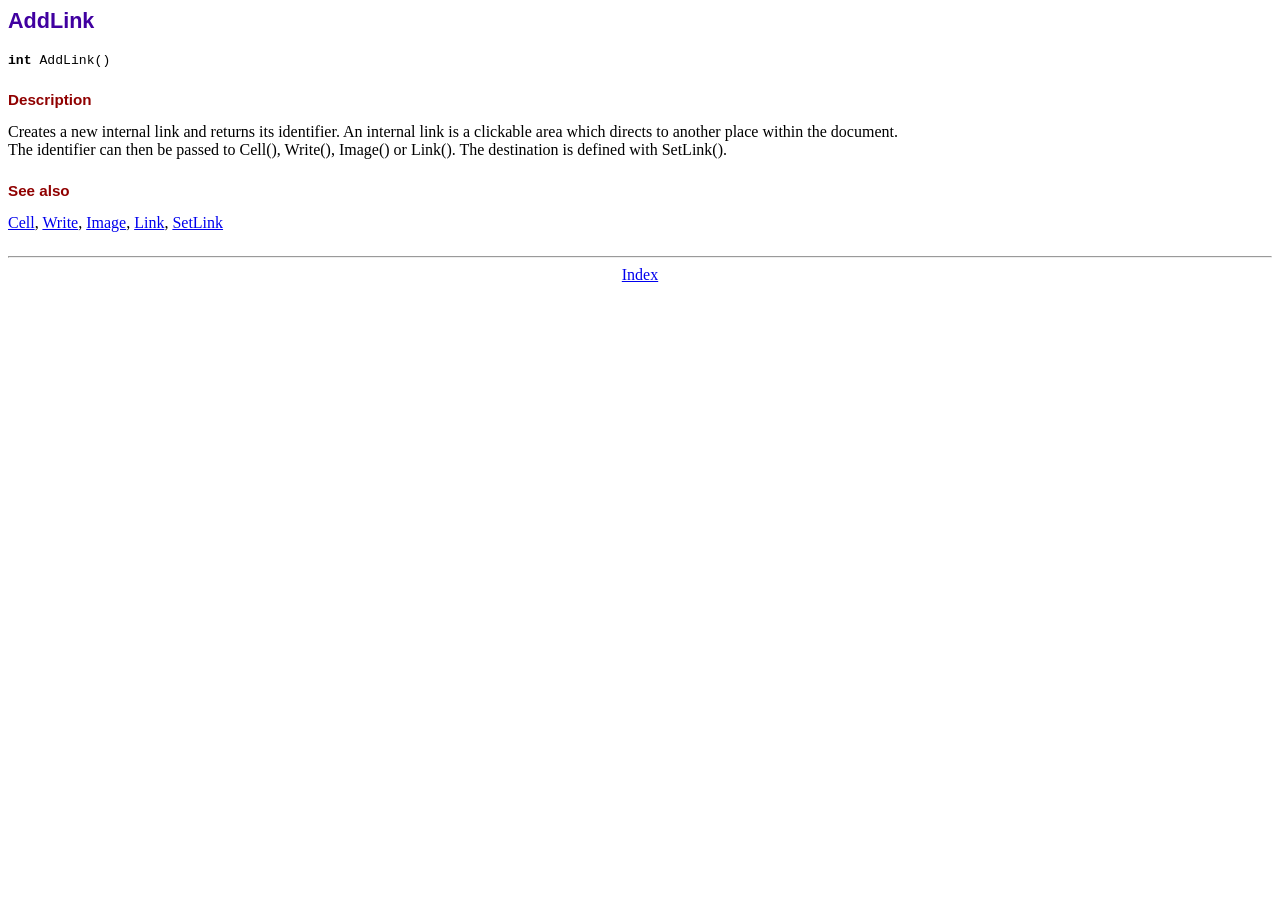
<file: reporte/doc/addlink.htm>
<!DOCTYPE html PUBLIC "-//W3C//DTD HTML 4.01 Transitional//EN">
<html>
<head>
<meta http-equiv="Content-Type" content="text/html; charset=ISO-8859-1">
<title>AddLink</title>
<link type="text/css" rel="stylesheet" href="../fpdf.css">
</head>
<body>
<h1>AddLink</h1>
<code><b>int</b> AddLink()</code>
<h2>Description</h2>
Creates a new internal link and returns its identifier. An internal link is a clickable area
which directs to another place within the document.
<br>
The identifier can then be passed to Cell(), Write(), Image() or Link(). The destination is
defined with SetLink().
<h2>See also</h2>
<a href="cell.htm">Cell</a>,
<a href="write.htm">Write</a>,
<a href="image.htm">Image</a>,
<a href="link.htm">Link</a>,
<a href="setlink.htm">SetLink</a>
<hr style="margin-top:1.5em">
<div style="text-align:center"><a href="index.htm">Index</a></div>
</body>
</html>
</file>
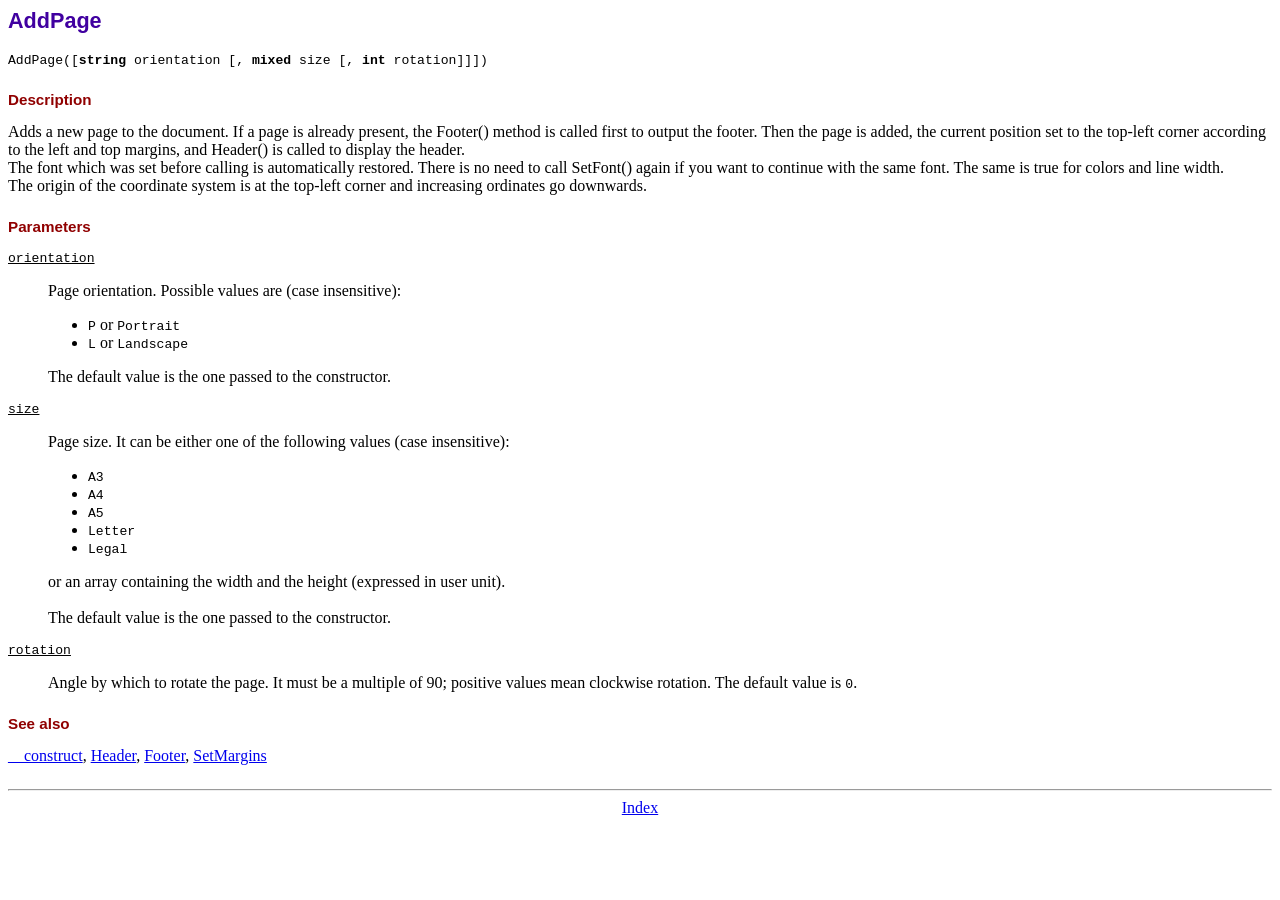
<file: reporte/doc/addpage.htm>
<!DOCTYPE html PUBLIC "-//W3C//DTD HTML 4.01 Transitional//EN">
<html>
<head>
<meta http-equiv="Content-Type" content="text/html; charset=ISO-8859-1">
<title>AddPage</title>
<link type="text/css" rel="stylesheet" href="../fpdf.css">
</head>
<body>
<h1>AddPage</h1>
<code>AddPage([<b>string</b> orientation [, <b>mixed</b> size [, <b>int</b> rotation]]])</code>
<h2>Description</h2>
Adds a new page to the document. If a page is already present, the Footer() method is called
first to output the footer. Then the page is added, the current position set to the top-left
corner according to the left and top margins, and Header() is called to display the header.
<br>
The font which was set before calling is automatically restored. There is no need to call
SetFont() again if you want to continue with the same font. The same is true for colors and
line width.
<br>
The origin of the coordinate system is at the top-left corner and increasing ordinates go
downwards.
<h2>Parameters</h2>
<dl class="param">
<dt><code>orientation</code></dt>
<dd>
Page orientation. Possible values are (case insensitive):
<ul>
<li><code>P</code> or <code>Portrait</code></li>
<li><code>L</code> or <code>Landscape</code></li>
</ul>
The default value is the one passed to the constructor.
</dd>
<dt><code>size</code></dt>
<dd>
Page size. It can be either one of the following values (case insensitive):
<ul>
<li><code>A3</code></li>
<li><code>A4</code></li>
<li><code>A5</code></li>
<li><code>Letter</code></li>
<li><code>Legal</code></li>
</ul>
or an array containing the width and the height (expressed in user unit).<br>
<br>
The default value is the one passed to the constructor.
</dd>
<dt><code>rotation</code></dt>
<dd>
Angle by which to rotate the page. It must be a multiple of 90; positive values
mean clockwise rotation. The default value is <code>0</code>.
</dd>
</dl>
<h2>See also</h2>
<a href="__construct.htm">__construct</a>,
<a href="header.htm">Header</a>,
<a href="footer.htm">Footer</a>,
<a href="setmargins.htm">SetMargins</a>
<hr style="margin-top:1.5em">
<div style="text-align:center"><a href="index.htm">Index</a></div>
</body>
</html>
</file>
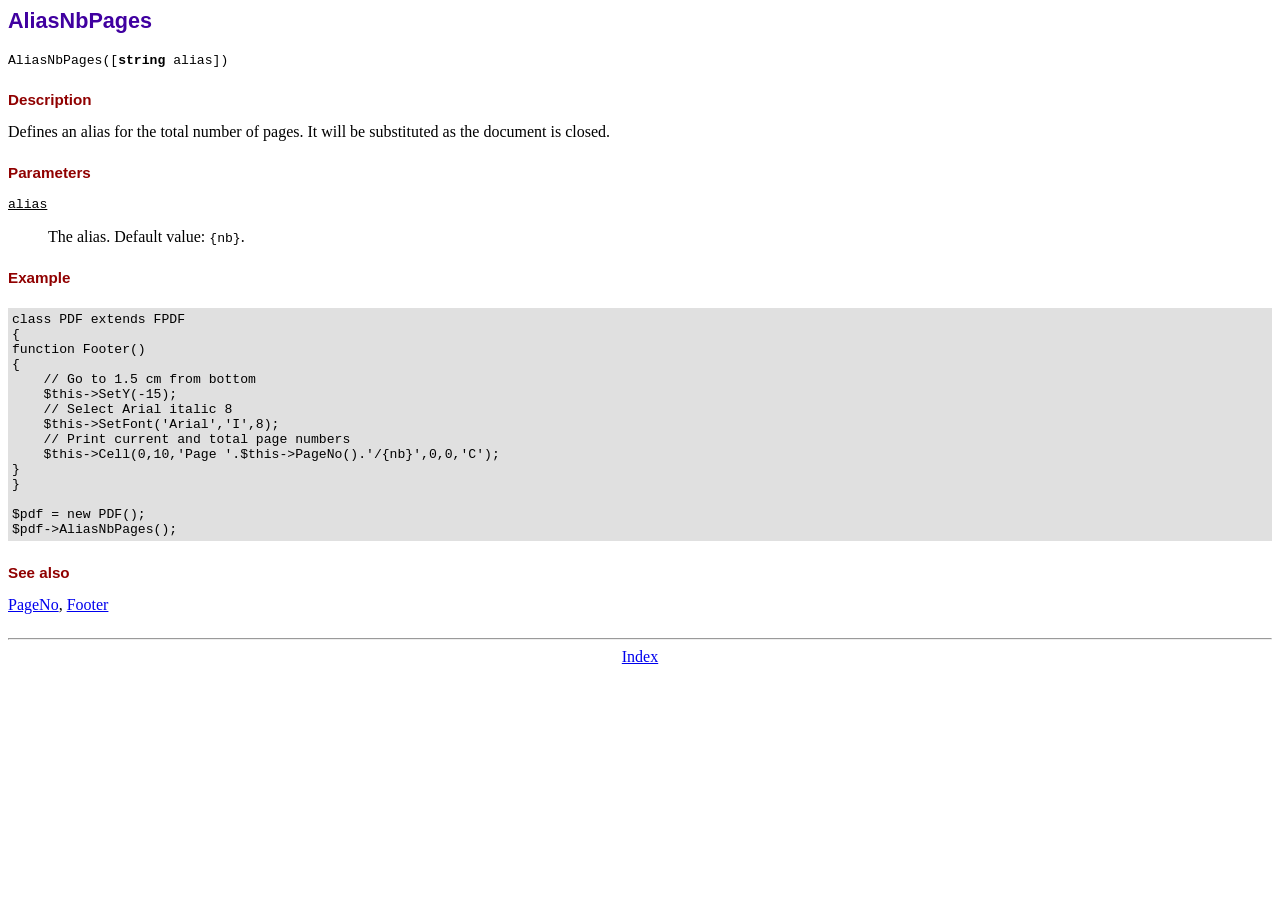
<file: reporte/doc/aliasnbpages.htm>
<!DOCTYPE html PUBLIC "-//W3C//DTD HTML 4.01 Transitional//EN">
<html>
<head>
<meta http-equiv="Content-Type" content="text/html; charset=ISO-8859-1">
<title>AliasNbPages</title>
<link type="text/css" rel="stylesheet" href="../fpdf.css">
</head>
<body>
<h1>AliasNbPages</h1>
<code>AliasNbPages([<b>string</b> alias])</code>
<h2>Description</h2>
Defines an alias for the total number of pages. It will be substituted as the document is
closed.
<h2>Parameters</h2>
<dl class="param">
<dt><code>alias</code></dt>
<dd>
The alias. Default value: <code>{nb}</code>.
</dd>
</dl>
<h2>Example</h2>
<div class="doc-source">
<pre><code>class PDF extends FPDF
{
function Footer()
{
    // Go to 1.5 cm from bottom
    $this-&gt;SetY(-15);
    // Select Arial italic 8
    $this-&gt;SetFont('Arial','I',8);
    // Print current and total page numbers
    $this-&gt;Cell(0,10,'Page '.$this-&gt;PageNo().'/{nb}',0,0,'C');
}
}

$pdf = new PDF();
$pdf-&gt;AliasNbPages();</code></pre>
</div>
<h2>See also</h2>
<a href="pageno.htm">PageNo</a>,
<a href="footer.htm">Footer</a>
<hr style="margin-top:1.5em">
<div style="text-align:center"><a href="index.htm">Index</a></div>
</body>
</html>
</file>
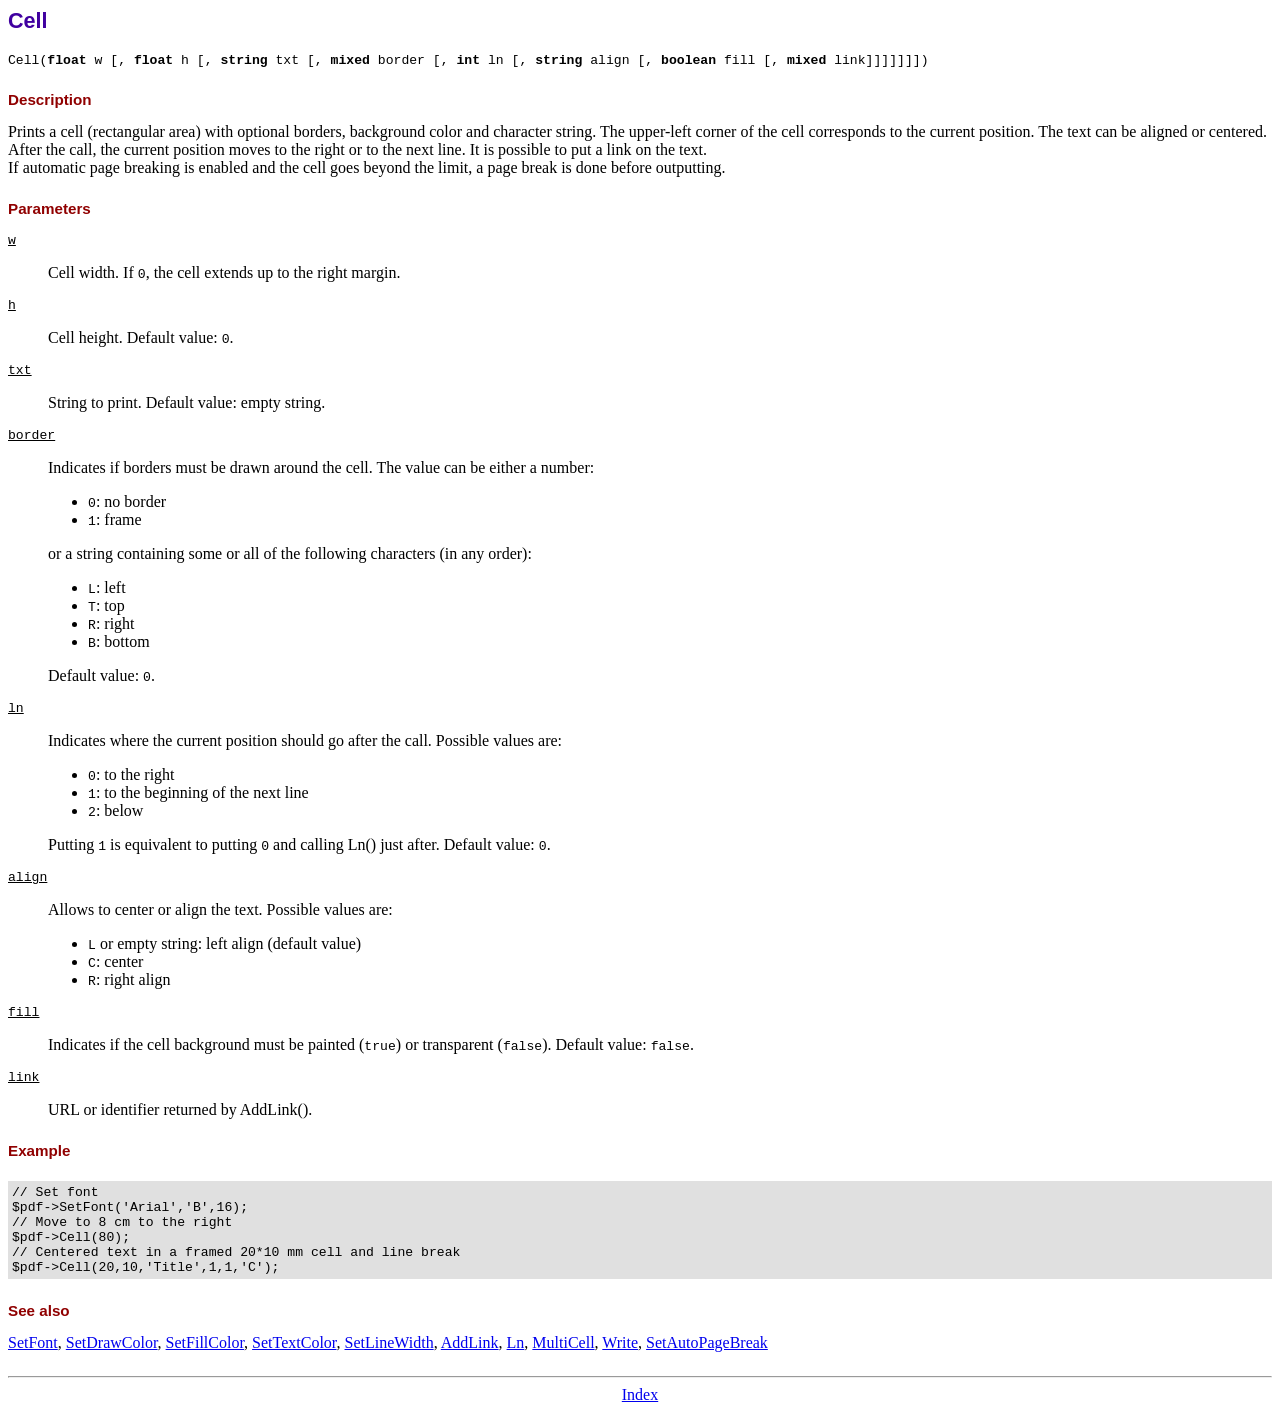
<file: reporte/doc/cell.htm>
<!DOCTYPE html PUBLIC "-//W3C//DTD HTML 4.01 Transitional//EN">
<html>
<head>
<meta http-equiv="Content-Type" content="text/html; charset=ISO-8859-1">
<title>Cell</title>
<link type="text/css" rel="stylesheet" href="../fpdf.css">
</head>
<body>
<h1>Cell</h1>
<code>Cell(<b>float</b> w [, <b>float</b> h [, <b>string</b> txt [, <b>mixed</b> border [, <b>int</b> ln [, <b>string</b> align [, <b>boolean</b> fill [, <b>mixed</b> link]]]]]]])</code>
<h2>Description</h2>
Prints a cell (rectangular area) with optional borders, background color and character string.
The upper-left corner of the cell corresponds to the current position. The text can be aligned
or centered. After the call, the current position moves to the right or to the next line. It is
possible to put a link on the text.
<br>
If automatic page breaking is enabled and the cell goes beyond the limit, a page break is
done before outputting.
<h2>Parameters</h2>
<dl class="param">
<dt><code>w</code></dt>
<dd>
Cell width. If <code>0</code>, the cell extends up to the right margin.
</dd>
<dt><code>h</code></dt>
<dd>
Cell height.
Default value: <code>0</code>.
</dd>
<dt><code>txt</code></dt>
<dd>
String to print.
Default value: empty string.
</dd>
<dt><code>border</code></dt>
<dd>
Indicates if borders must be drawn around the cell. The value can be either a number:
<ul>
<li><code>0</code>: no border</li>
<li><code>1</code>: frame</li>
</ul>
or a string containing some or all of the following characters (in any order):
<ul>
<li><code>L</code>: left</li>
<li><code>T</code>: top</li>
<li><code>R</code>: right</li>
<li><code>B</code>: bottom</li>
</ul>
Default value: <code>0</code>.
</dd>
<dt><code>ln</code></dt>
<dd>
Indicates where the current position should go after the call. Possible values are:
<ul>
<li><code>0</code>: to the right</li>
<li><code>1</code>: to the beginning of the next line</li>
<li><code>2</code>: below</li>
</ul>
Putting <code>1</code> is equivalent to putting <code>0</code> and calling Ln() just after.
Default value: <code>0</code>.
</dd>
<dt><code>align</code></dt>
<dd>
Allows to center or align the text. Possible values are:
<ul>
<li><code>L</code> or empty string: left align (default value)</li>
<li><code>C</code>: center</li>
<li><code>R</code>: right align</li>
</ul>
</dd>
<dt><code>fill</code></dt>
<dd>
Indicates if the cell background must be painted (<code>true</code>) or transparent (<code>false</code>).
Default value: <code>false</code>.
</dd>
<dt><code>link</code></dt>
<dd>
URL or identifier returned by AddLink().
</dd>
</dl>
<h2>Example</h2>
<div class="doc-source">
<pre><code>// Set font
$pdf-&gt;SetFont('Arial','B',16);
// Move to 8 cm to the right
$pdf-&gt;Cell(80);
// Centered text in a framed 20*10 mm cell and line break
$pdf-&gt;Cell(20,10,'Title',1,1,'C');</code></pre>
</div>
<h2>See also</h2>
<a href="setfont.htm">SetFont</a>,
<a href="setdrawcolor.htm">SetDrawColor</a>,
<a href="setfillcolor.htm">SetFillColor</a>,
<a href="settextcolor.htm">SetTextColor</a>,
<a href="setlinewidth.htm">SetLineWidth</a>,
<a href="addlink.htm">AddLink</a>,
<a href="ln.htm">Ln</a>,
<a href="multicell.htm">MultiCell</a>,
<a href="write.htm">Write</a>,
<a href="setautopagebreak.htm">SetAutoPageBreak</a>
<hr style="margin-top:1.5em">
<div style="text-align:center"><a href="index.htm">Index</a></div>
</body>
</html>
</file>
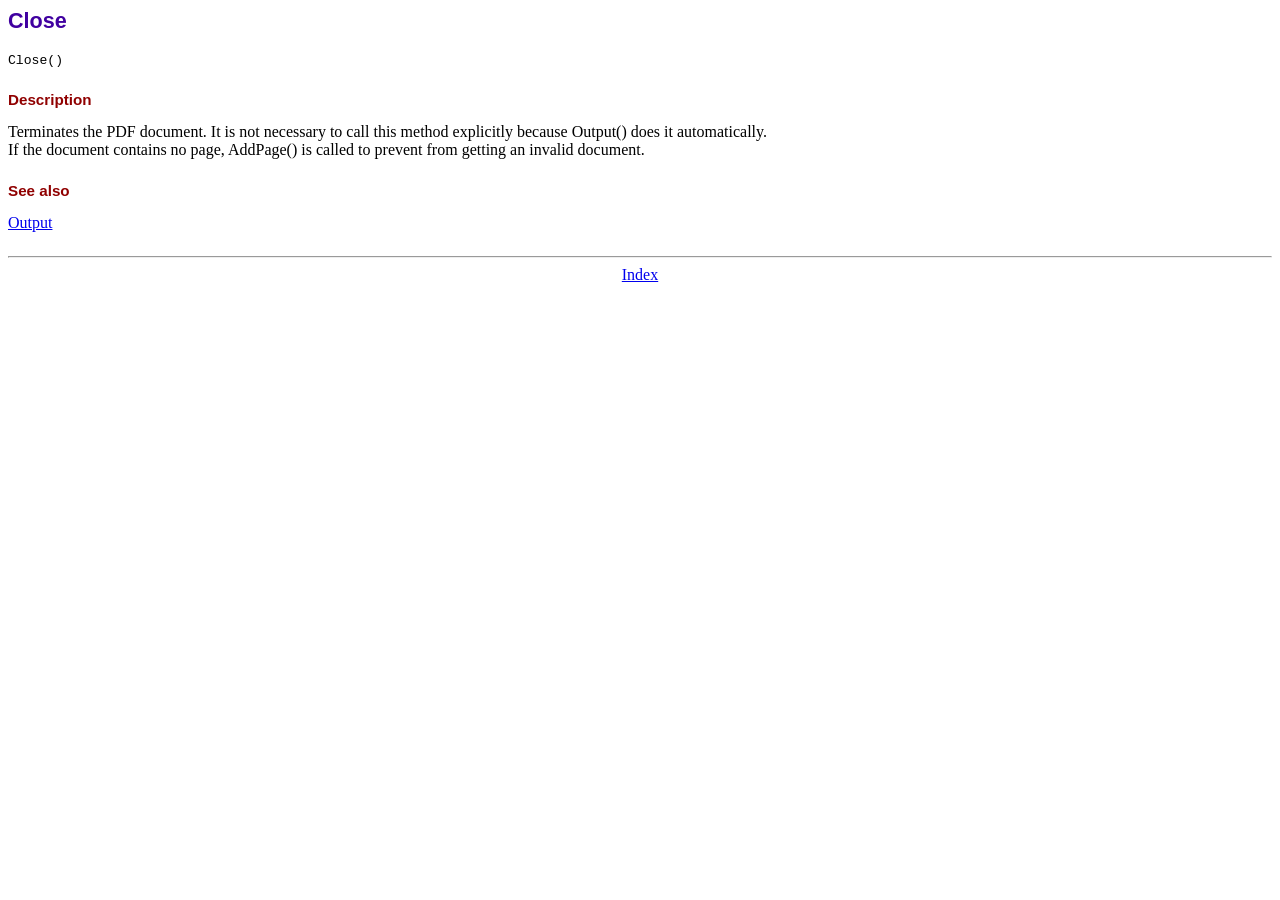
<file: reporte/doc/close.htm>
<!DOCTYPE html PUBLIC "-//W3C//DTD HTML 4.01 Transitional//EN">
<html>
<head>
<meta http-equiv="Content-Type" content="text/html; charset=ISO-8859-1">
<title>Close</title>
<link type="text/css" rel="stylesheet" href="../fpdf.css">
</head>
<body>
<h1>Close</h1>
<code>Close()</code>
<h2>Description</h2>
Terminates the PDF document. It is not necessary to call this method explicitly because Output()
does it automatically.
<br>
If the document contains no page, AddPage() is called to prevent from getting an invalid document.
<h2>See also</h2>
<a href="output.htm">Output</a>
<hr style="margin-top:1.5em">
<div style="text-align:center"><a href="index.htm">Index</a></div>
</body>
</html>
</file>
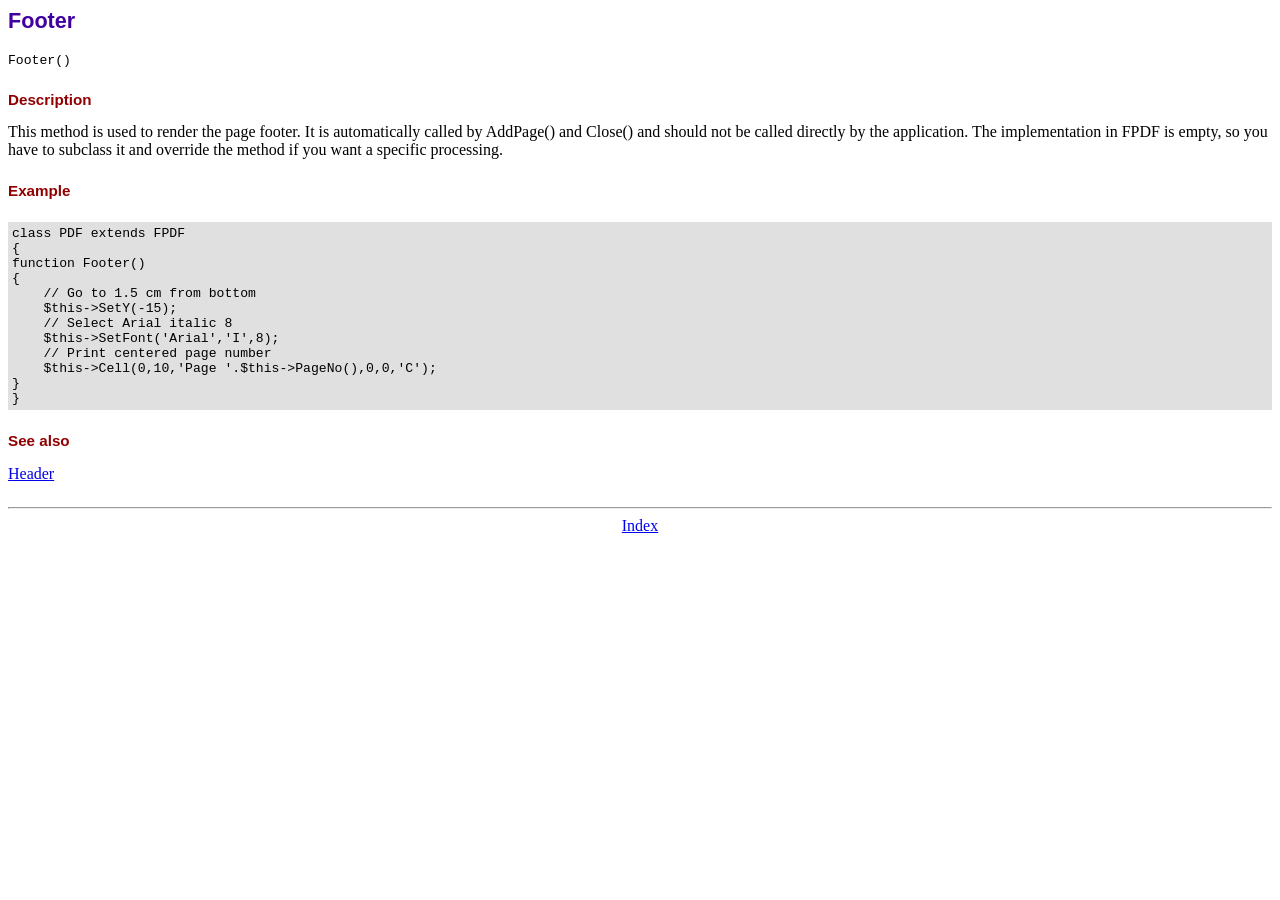
<file: reporte/doc/footer.htm>
<!DOCTYPE html PUBLIC "-//W3C//DTD HTML 4.01 Transitional//EN">
<html>
<head>
<meta http-equiv="Content-Type" content="text/html; charset=ISO-8859-1">
<title>Footer</title>
<link type="text/css" rel="stylesheet" href="../fpdf.css">
</head>
<body>
<h1>Footer</h1>
<code>Footer()</code>
<h2>Description</h2>
This method is used to render the page footer. It is automatically called by AddPage() and
Close() and should not be called directly by the application. The implementation in FPDF is
empty, so you have to subclass it and override the method if you want a specific processing.
<h2>Example</h2>
<div class="doc-source">
<pre><code>class PDF extends FPDF
{
function Footer()
{
    // Go to 1.5 cm from bottom
    $this-&gt;SetY(-15);
    // Select Arial italic 8
    $this-&gt;SetFont('Arial','I',8);
    // Print centered page number
    $this-&gt;Cell(0,10,'Page '.$this-&gt;PageNo(),0,0,'C');
}
}</code></pre>
</div>
<h2>See also</h2>
<a href="header.htm">Header</a>
<hr style="margin-top:1.5em">
<div style="text-align:center"><a href="index.htm">Index</a></div>
</body>
</html>
</file>
<file: css/stilos-principal.css>
.topnav {
    background-color: black;
    overflow: hidden;
}
.topnav a {
    float: left;
    display: block;
    color: #f2f2f2;
    text-align: center;
    padding: 14px 16px;
    text-decoration: none;
    font-size: 17px;
}

.topnav a:hover {
    background-color: grey;
    color: black;
}

.topnav a.active {
    background-color: #4CAF50;
    color: white;
}

.topnav .icon {
    display: none;
}

.dropdown {
    float: left;
    overflow: hidden;
}

.dropdown .dropbtn {
    font-size: 16px;
    border: none;
    outline: none;
    color: white;
    padding: 14px 16px;
    background-color: inherit;
    font-family: inherit; /* Important for vertical align on mobile phones */
    margin: 0; /* Important for vertical align on mobile phones */
}

.dropdown:hover .dropbtn {
    background-color: grey;
}
  

.dropdown-content {
    display: none;
    position: absolute;
    background-color: black;
    min-width: 160px;
    box-shadow: 0px 8px 16px 0px rgba(0,0,0,0.2);
    z-index: 1;
}
  
.dropdown-content a {
    float: none;
    color: white;
    padding: 12px 16px;
    text-decoration: none;
    display: block;
    text-align: left;
}

.dropdown-content a:hover {
   background-color: #ddd;
 }
  
.dropdown:hover .dropdown-content {
    display: block;
}

@media screen and (max-width: 600px) {
    .topnav a:not(:first-child) {display: none;}
    .topnav a.icon {
      float: right;
      display: block;
    }
}
  
@media screen and (max-width: 600px) {
    .topnav.responsive {position: relative;}
    .topnav.responsive a.icon {
      position: absolute;
      right: 0;
      top: 0;
    }
    .topnav.responsive a {
      float: none;
      display: block;
      text-align: left;
    }
}
</file>
<file: reporte/fpdf.css>
body {font-family:"Times New Roman",serif}
h1 {font:bold 135% Arial,sans-serif; color:#4000A0; margin-bottom:0.9em}
h2 {font:bold 95% Arial,sans-serif; color:#900000; margin-top:1.5em; margin-bottom:1em}
dl.param dt {text-decoration:underline}
dl.param dd {margin-top:1em; margin-bottom:1em}
dl.param ul {margin-top:1em; margin-bottom:1em}
tt, code, kbd {font-family:"Courier New",Courier,monospace; font-size:82%}
div.source {margin-top:1.4em; margin-bottom:1.3em}
div.source pre {display:table; border:1px solid #24246A; width:100%; margin:0em; font-family:inherit; font-size:100%}
div.source code {display:block; border:1px solid #C5C5EC; background-color:#F0F5FF; padding:6px; color:#000000}
div.doc-source {margin-top:1.4em; margin-bottom:1.3em}
div.doc-source pre {display:table; width:100%; margin:0em; font-family:inherit; font-size:100%}
div.doc-source code {display:block; background-color:#E0E0E0; padding:4px}
.kw {color:#000080; font-weight:bold}
.str {color:#CC0000}
.cmt {color:#008000}
p.demo {text-align:center; margin-top:-0.9em}
a.demo {text-decoration:none; font-weight:bold; color:#0000CC}
a.demo:link {text-decoration:none; font-weight:bold; color:#0000CC}
a.demo:hover {text-decoration:none; font-weight:bold; color:#0000FF}
a.demo:active {text-decoration:none; font-weight:bold; color:#0000FF}
</file>
